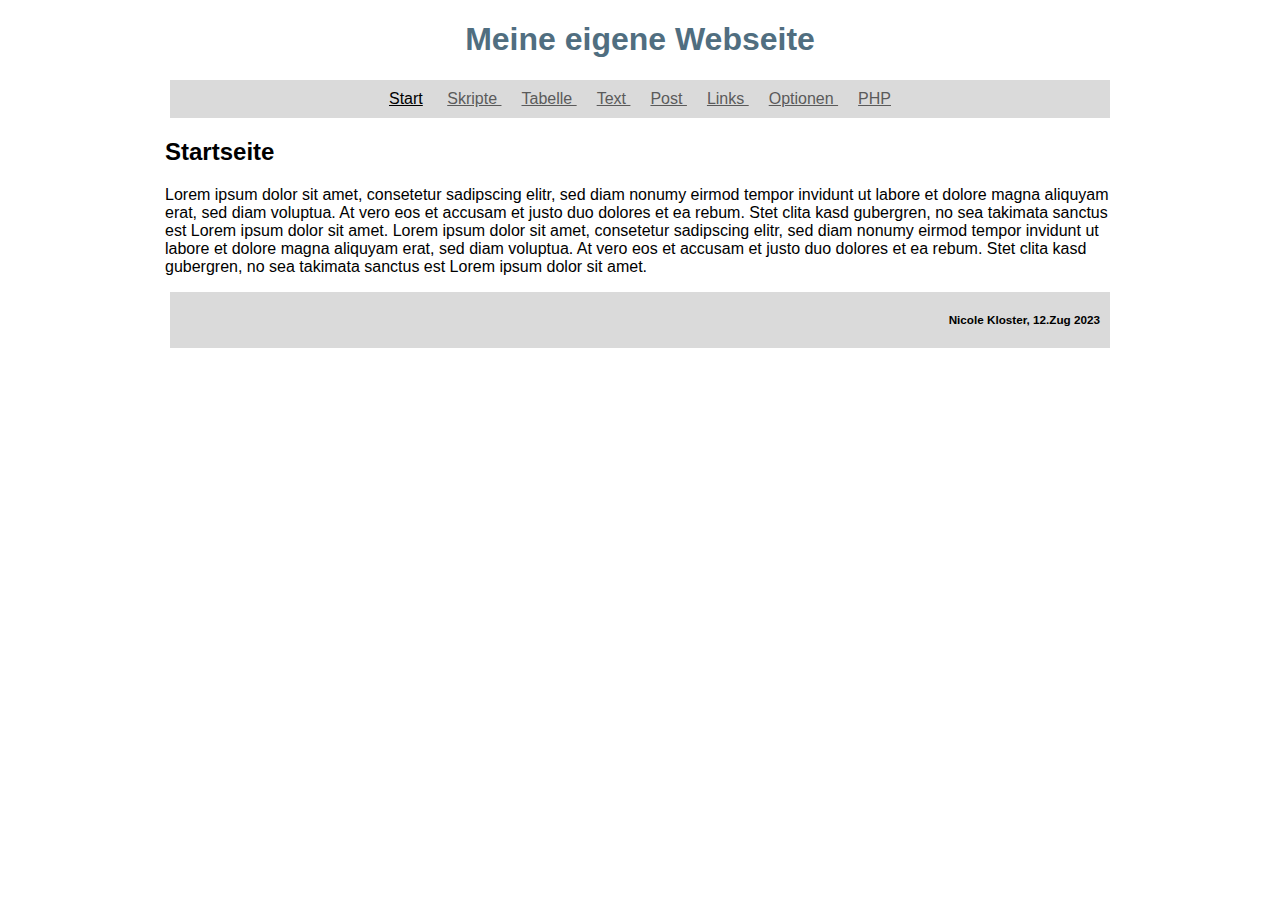
<file: index.html>
<!DOCTYPE html>
<html lang="de" class="all">
  <head>
    <meta charset="utf-8">
    <meta name="viewport" content="width=device-width, initial-scale=1.0">
    <title>start</title>
    <link rel="stylesheet" href="style.css"/>
  </head>
  <body>
    <header>
        <h1 id="header">Meine eigene Webseite</h1>
        <nav id="menu">
            <a class="active" href="index.html"> Start</a>
            <a class="disabled" href="skripte.html"> Skripte </a>
            <a class="disabled" href="tabelle.html"> Tabelle </a>
            <a class="disabled" href="text.html"> Text </a>
            <a class="disabled" href="post.html"> Post </a>
            <a class="disabled" href="links.html"> Links </a>
            <a class="disabled" href="optionen.html"> Optionen </a>
            <a class="disabled" href="neu.php"> PHP </a>
        </nav>
    </header>
    <main id="content">
        <h2>Startseite</h2>
        <p>Lorem ipsum dolor sit amet, consetetur sadipscing elitr, sed diam nonumy eirmod tempor invidunt ut labore et dolore magna aliquyam erat, sed diam voluptua. At vero eos et accusam et justo duo dolores et ea rebum. Stet clita kasd gubergren, no sea takimata sanctus est Lorem ipsum dolor sit amet. Lorem ipsum dolor sit amet, consetetur sadipscing elitr, sed diam nonumy eirmod tempor invidunt ut labore et dolore magna aliquyam erat, sed diam voluptua. At vero eos et accusam et justo duo dolores et ea rebum. Stet clita kasd gubergren, no sea takimata sanctus est Lorem ipsum dolor sit amet.</p>
    </main>
    <footer id="footer">
        <h3>Nicole Kloster, 12.Zug 2023</h3>
    </footer>
  </body>
</html>
</file>
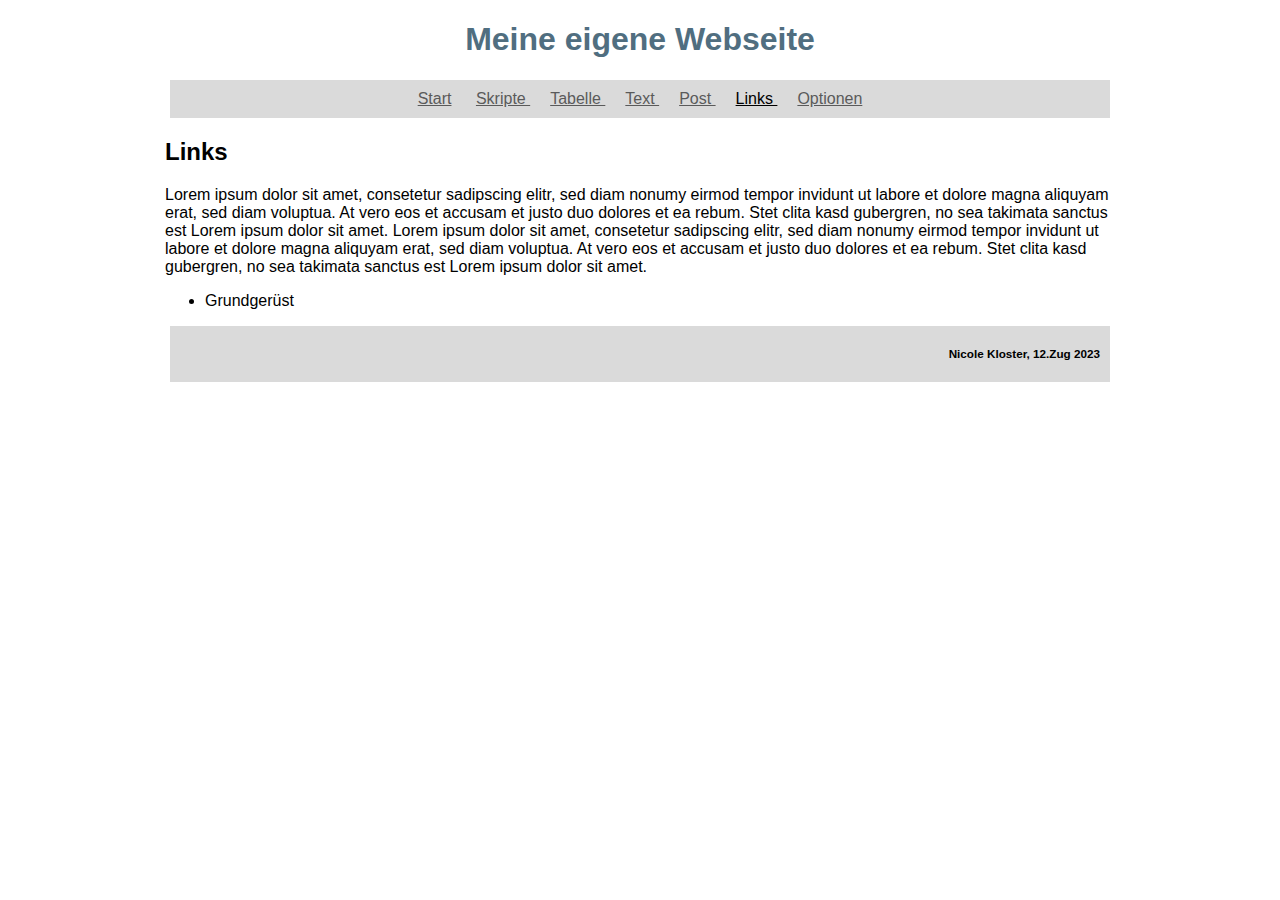
<file: links.html>
<!DOCTYPE html>
<html lang="de">
  <head>
    <meta charset="utf-8">
    <meta name="viewport" content="width=device-width, initial-scale=1.0">
    <title>Links</title>
    <link rel="stylesheet" href="style.css"/>
</head>
<body>
  <header>
      <h1 id="header">Meine eigene Webseite</h1>
      <nav id="menu">
          <a class="disabled" href="index.html"> Start</a>
          <a class="disabled" href="skripte.html"> Skripte </a>
          <a class="disabled" href="tabelle.html"> Tabelle </a>
          <a class="disabled" href="text.html"> Text </a>
          <a class="disabled" href="post.html"> Post </a>
          <a class="active" href="links.html"> Links </a>
          <a class="disabled" href="optionen.html"> Optionen </a>
      </nav>
  </header>
    <main id="content">
        <h2>Links</h2>
        <p>Lorem ipsum dolor sit amet, consetetur sadipscing elitr, sed diam nonumy eirmod tempor invidunt ut labore et dolore magna aliquyam erat, sed diam voluptua. At vero eos et accusam et justo duo dolores et ea rebum. Stet clita kasd gubergren, no sea takimata sanctus est Lorem ipsum dolor sit amet. Lorem ipsum dolor sit amet, consetetur sadipscing elitr, sed diam nonumy eirmod tempor invidunt ut labore et dolore magna aliquyam erat, sed diam voluptua. At vero eos et accusam et justo duo dolores et ea rebum. Stet clita kasd gubergren, no sea takimata sanctus est Lorem ipsum dolor sit amet.</p>
        <ul>
          <li a href="https://wiki.selfhtml.org/wiki/HTML/Tutorials/Grundgerüst">Grundgerüst</li>
        </ul>
    </main>
    <footer id="footer">
        <h3>Nicole Kloster, 12.Zug 2023</h3>
    </footer>
  </body>
</html>
</file>
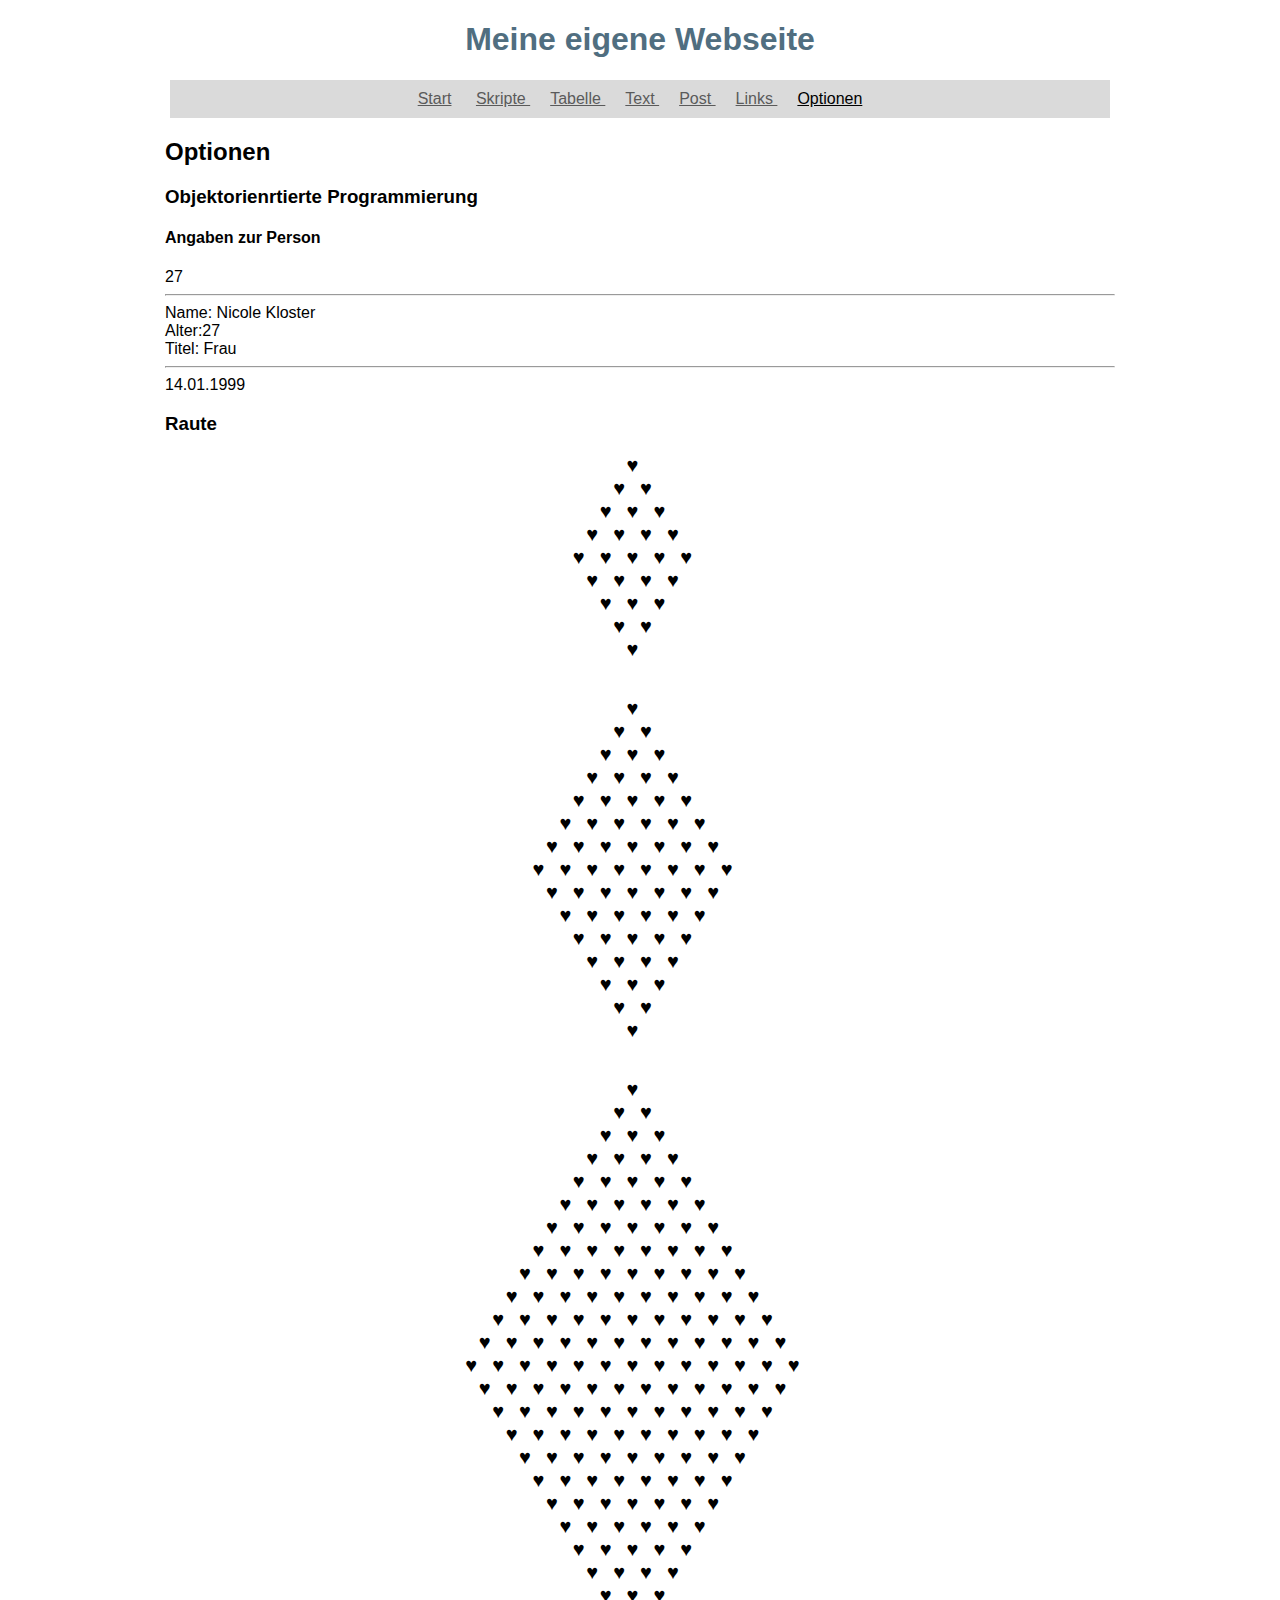
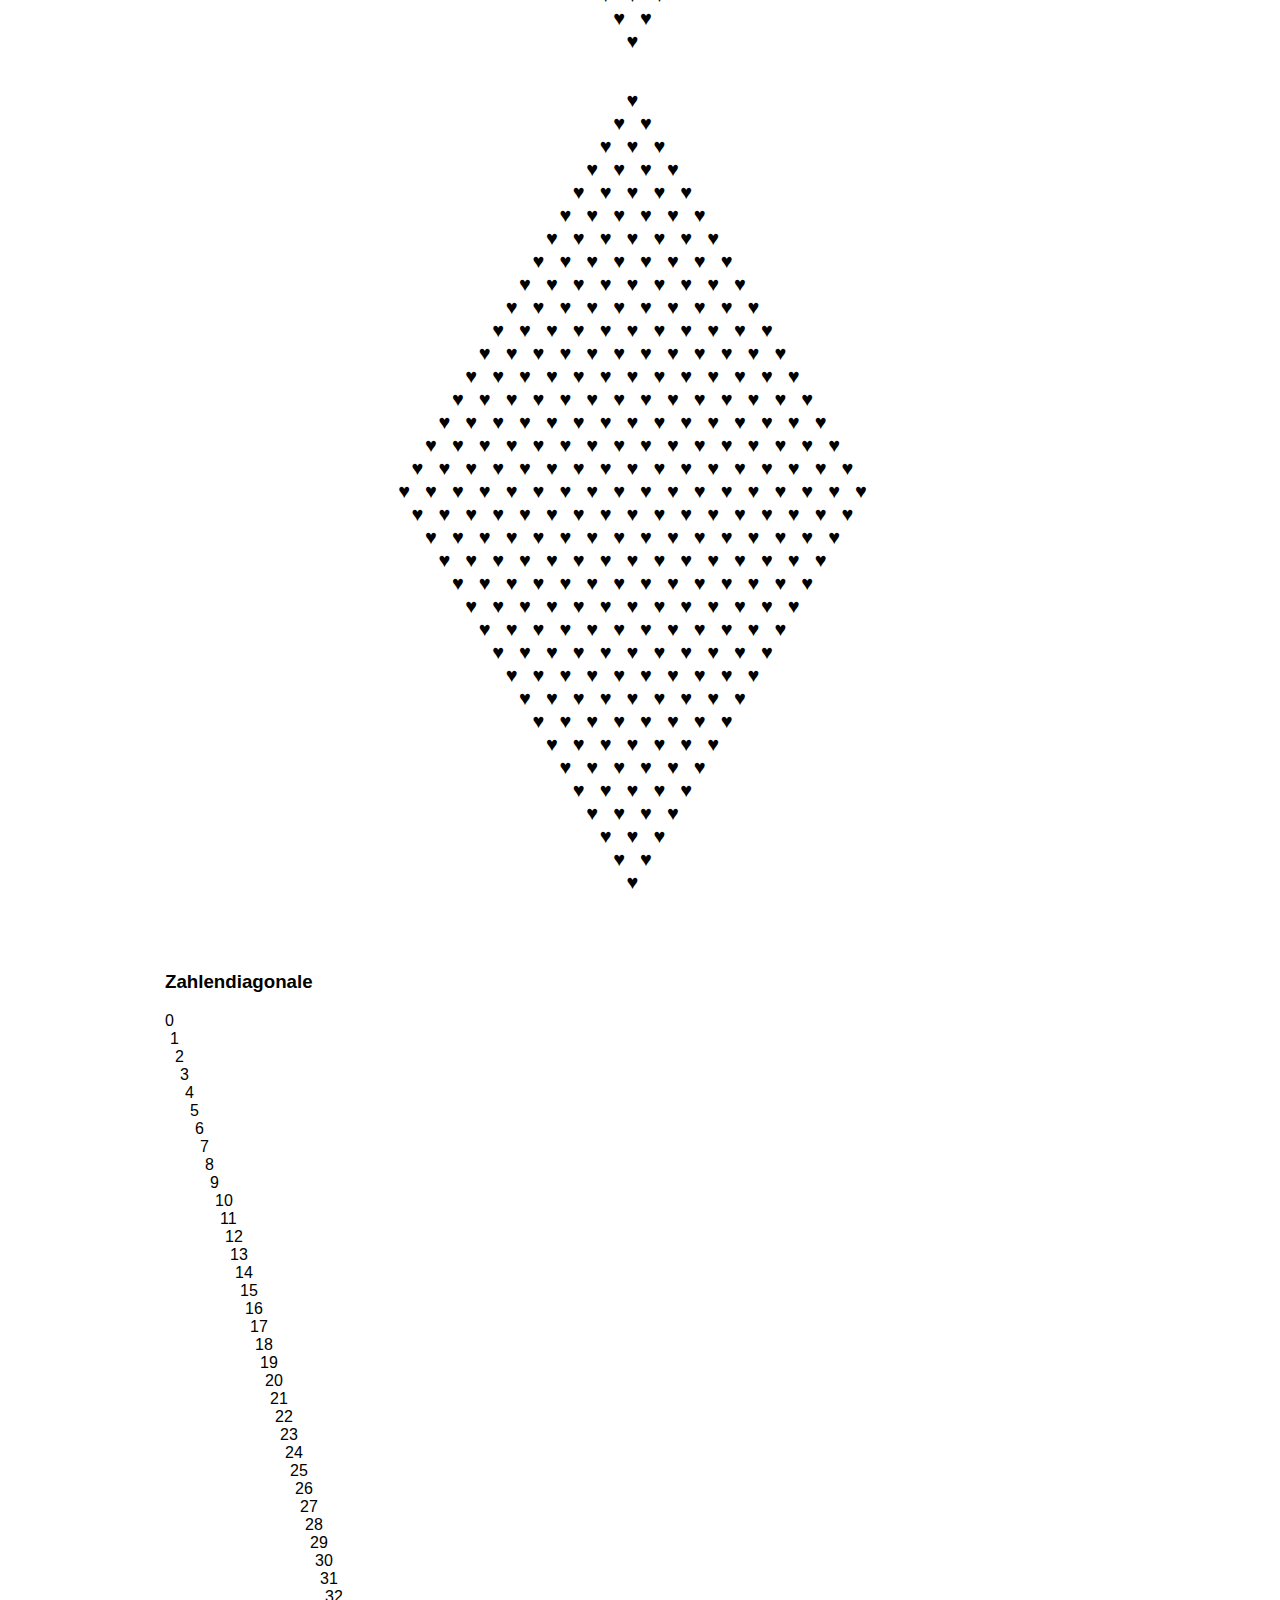
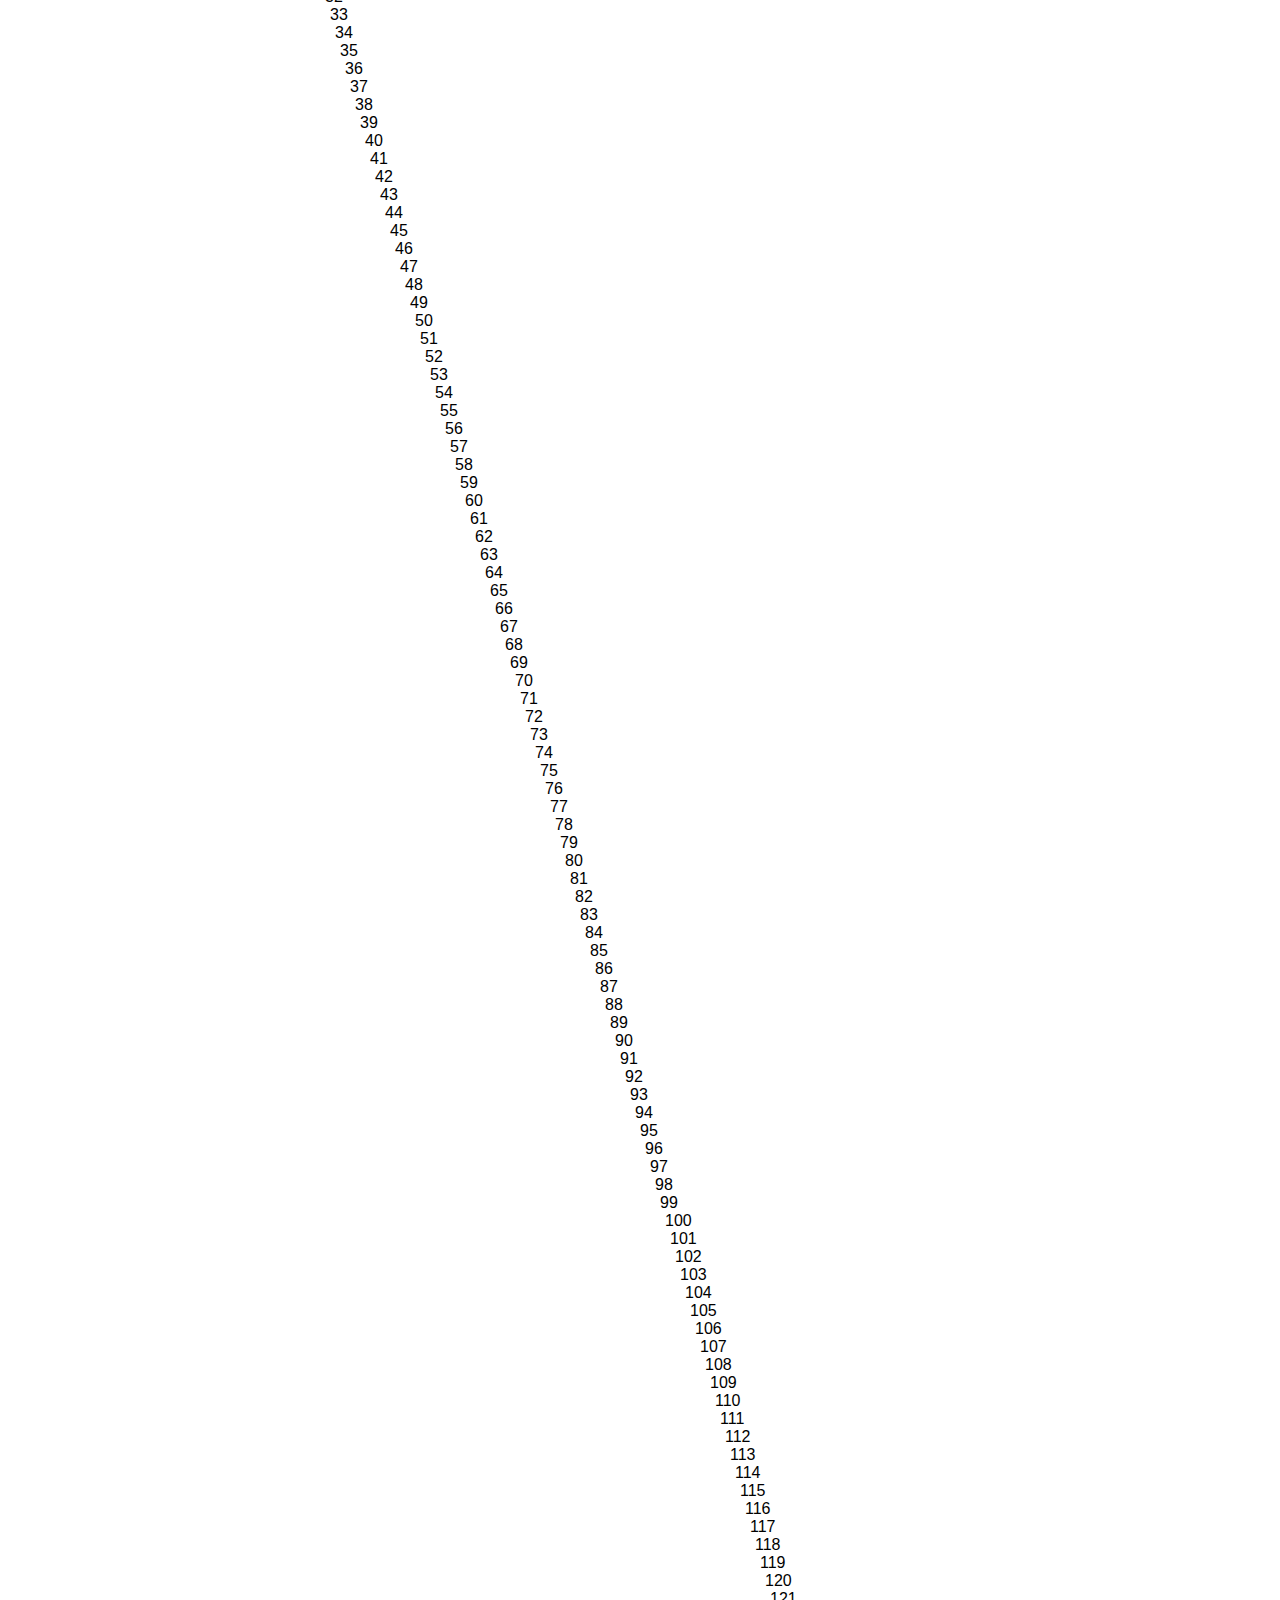
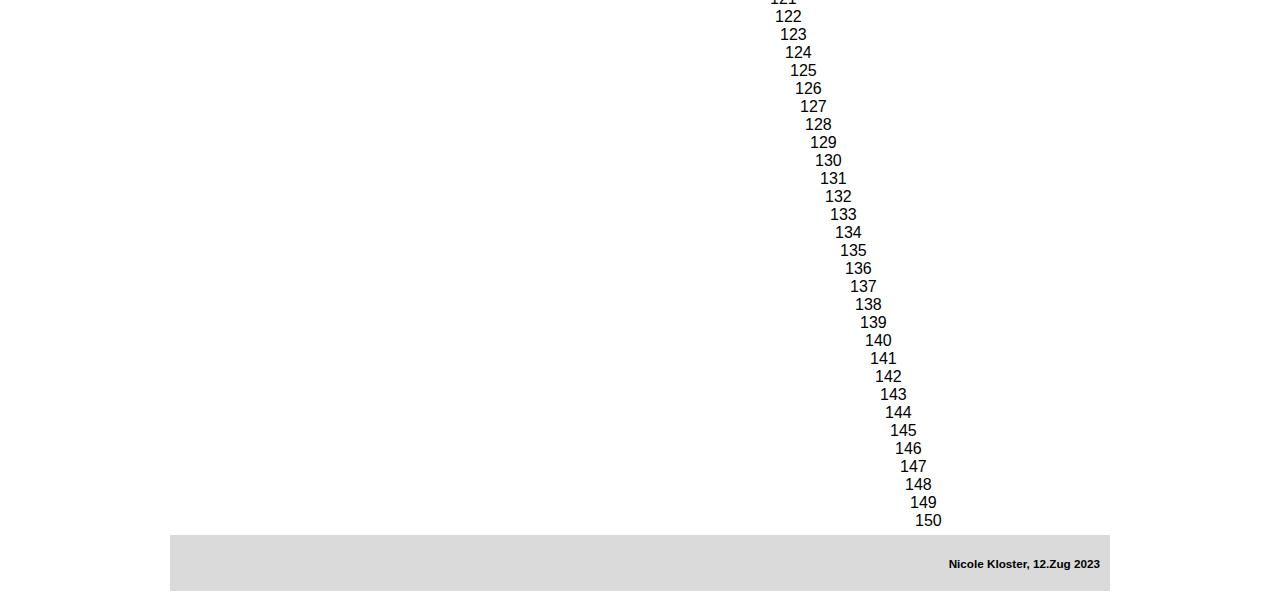
<file: optionen.html>
<!DOCTYPE html>
<html lang="de">
  <head>
    <meta charset="utf-8">
    <meta name="viewport" content="width=device-width, initial-scale=1.0">
    <title>Optionen</title>
    <link rel="stylesheet" href="style.css"/>
</head>
<body>
  <header>
      <h1 id="header">Meine eigene Webseite</h1>
      <nav id="menu">
          <a class="disabled" href="index.html"> Start</a>
          <a class="disabled" href="skripte.html"> Skripte </a>
          <a class="disabled" href="tabelle.html"> Tabelle </a>
          <a class="disabled" href="text.html"> Text </a>
          <a class="disabled" href="post.html"> Post </a>
          <a class="disabled" href="links.html"> Links </a>
          <a class="active" href="optionen.html"> Optionen </a>
      </nav>
  </header>
    <main id="content">
        <h2>Optionen</h2>


    <h3>Objektorienrtierte Programmierung</h3>  
    <h4>Angaben zur Person</h4>
      <p id="OUTPUT"></p>

    

    <h3>Raute</h3>

      <script>

      const person= {
        firstName: "James",
        lastName: "Bond",

        title: "007",

        now: new Date(),
        yearOfBirth: 1900,

        zeit: function(val){
          if(val < 10) val= '0' + val;
          return val;
        },

        sayHello: function(){
          return "My Name is " + this.lastName;
        },

        fullName: function(){
          return this.firstName + " " + this.lastName;
        },

        age: function(){
          return(this.now.getFullYear() - this.yearOfBirth);
        },

        bio: function(){
          return ("Name: " + this.fullName() + "<br>Alter:" + this.age() + "<br>Titel: " + this.title);
        }
      };


      const me= Object.create(person);

      me.firstName = "Nicole";
      me.lastName = "Kloster";
      me.title = "Frau";
      me.yearOfBirth = 1999;

      me['monthOfBirth'] = 1;
      me['dayOfBirth'] = 14;
  
      me.birthday = function(){
        return me.zeit(me.dayOfBirth) + "." + me.zeit(me.monthOfBirth) + "." + me.zeit(me.yearOfBirth);
      }

   



      console.log(person.yearOfBirth);

      document.getElementById("OUTPUT").innerHTML=person.sayHello();
      document.getElementById("OUTPUT").innerHTML=person.fullName();
      document.getElementById("OUTPUT").innerHTML=person.age();
      document.getElementById("OUTPUT").innerHTML+= "<hr>" + person.bio();



      document.getElementById("OUTPUT").innerHTML=me.sayHello();
      document.getElementById("OUTPUT").innerHTML=me.fullName();
      document.getElementById("OUTPUT").innerHTML=me.age();
      document.getElementById("OUTPUT").innerHTML+= "<hr>" + me.bio();
      document.getElementById("OUTPUT").innerHTML+= "<hr>" + me.birthday();



    function raute( count, sign){

      document.write("<div style= 'text-align:center; font-size: 20px; letter-spacing: 15px;'>");
     
     // count= 17;
      A2= count/2;
      //sign= "☻";

      for(i=0; i<count; i++){

        if(A2>i){w= i+1;}
        else    {w= w-1;}

        for(j=1; j<=w; j++){
          document.write(sign );
        }
        document.write("<br>");
        
      }

      document.write("</div> <br> <br>");

    } //function raute()

    raute(9, '♥');
    raute(15, '♥');
    raute(25, '♥');
    raute(36, '♥');






      </script>

<h3>Zahlendiagonale</h3>

<script>

for(i=0; i<=150; i++){
  ml= i+20;
  ml= i*5;

  document.write("<div style= 'margin-left: "+ ml + "px;'>" + i + "</div>");
}
</script>
    </main>
    <footer id="footer">
        <h3>Nicole Kloster, 12.Zug 2023</h3>
    </footer>
  </body>
</html>
</file>
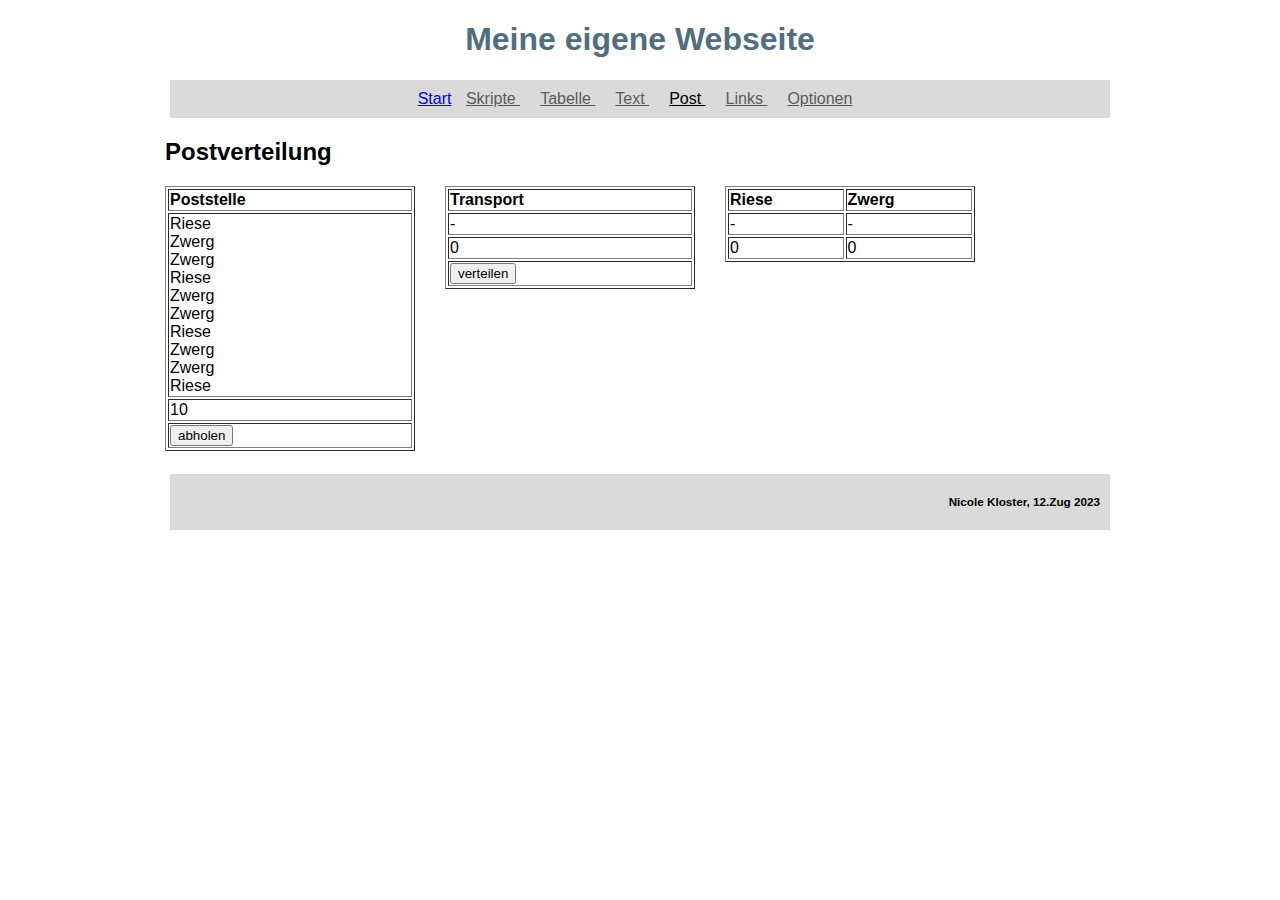
<file: post.html>
<!DOCTYPE html>
<html lang="de" class="all">
  <head>
    <meta charset="utf-8">
    <meta name="viewport" content="width=device-width, initial-scale=1.0">
    <title>start</title>
    <link rel="stylesheet" href="style.css"/>
  </head>
  <body>
    <header>
        <h1 id="header">Meine eigene Webseite</h1>
        <nav id="menu">
            <a class="diaabled" href="index.html"> Start</a>
            <a class="disabled" href="skripte.html"> Skripte </a>
            <a class="disabled" href="tabelle.html"> Tabelle </a>
            <a class="disabled" href="text.html"> Text </a>
            <a class="active" href="post.html"> Post </a>
            <a class="disabled" href="links.html"> Links </a>
            <a class="disabled" href="optionen.html"> Optionen </a>
        </nav>
    </header>
    <main id="content">
        <h2>Postverteilung</h2>
      <table class="post" border='1'>
          <tr>
            <td>Poststelle</td>
          </tr>
          <tr>
            <td id="p">-</td>
          </tr>
          <tr>
            <td id="s">0</td>
          </tr>
          <tr>
            <td><button onclick="abholen();">abholen</button></td>
          </tr>
      </table>
      <table class="post" border='1'>
          <tr>
            <td>Transport</td>
          </tr>
          <tr>
            <td id="t">-</td>
          </tr>
          <tr>
            <td id="ts">0</td>
          </tr>
          <tr>
            <td><button onclick="verteilen();">verteilen</button></td>
          </tr>
      </table>
      <table class="post" border='1'>
        <tr>
          <td id="N0">Riese</td><td id="N1">Zwerg</td>
        </tr>
        <tr>
          <td id="AL0">-</td><td id="AL1">-</td>
        </tr>
        <tr>
          <td id="SO">0</td><td id="S1">0</td>
        </tr>
    </table>
      
      <br style="clear:left;">
      <br>


     

    <script>

      AL= new Array("Riese", "Zwerg");
      Stapel = new Array(AL[0], AL[1], AL[1], AL[0], AL[1], AL[1], AL[0], AL[1], AL[1], AL[0],);

      L=Stapel.length;

      document.getElementById("N0").innerHTML=AL[0];
      document.getElementById("N1").innerHTML=AL[1];


      document.getElementById("p").innerHTML="";

      for(i=0; i<L; i++){
        document.getElementById("p").innerHTML+=(Stapel[i]+"<br>");
      }

      document.getElementById("s").innerHTML=L;




      
    function abholen(){

      if(document.getElementById("s").innerHTML != 0){

      document.getElementById("t").innerHTML="";

      for(i=0; i<L; i++){
        document.getElementById("t").innerHTML+=(Stapel[i]+"<br>");
      }

      document.getElementById("ts").innerHTML=L;

      document.getElementById("p").innerHTML="-";
      document.getElementById("s").innerHTML=0;
     }
    }

    
    function verteilen(){

      if(document.getElementById("t").innerHTML != '-');{ 

      document.getElementById("t").innerHTML="-";
      document.getElementById("ts").innerHTML=0;

      document.getElementById("AL0").innerHTML="";
      document.getElementById("AL1").innerHTML="";

      SO = 0; S1=0;

      for(i=0; i<L; i++){
        if(Stapel[i]==AL[0]){
        document.getElementById("AL0").innerHTML+=Stapel[i]+"<br>";
        SO += 1;
        }
        else{
        document.getElementById("AL1").innerHTML+=Stapel[i]+"<br>";
        S1 += 1;
        }
      }
      
      document.getElementById("SO").innerHTML=SO;
      document.getElementById("S1").innerHTML=S1;
    }                    
    }
    

    </script>

    </main>
    <footer id="footer">
        <h3>Nicole Kloster, 12.Zug 2023</h3>
    </footer>
  </body>
</html>
</file>
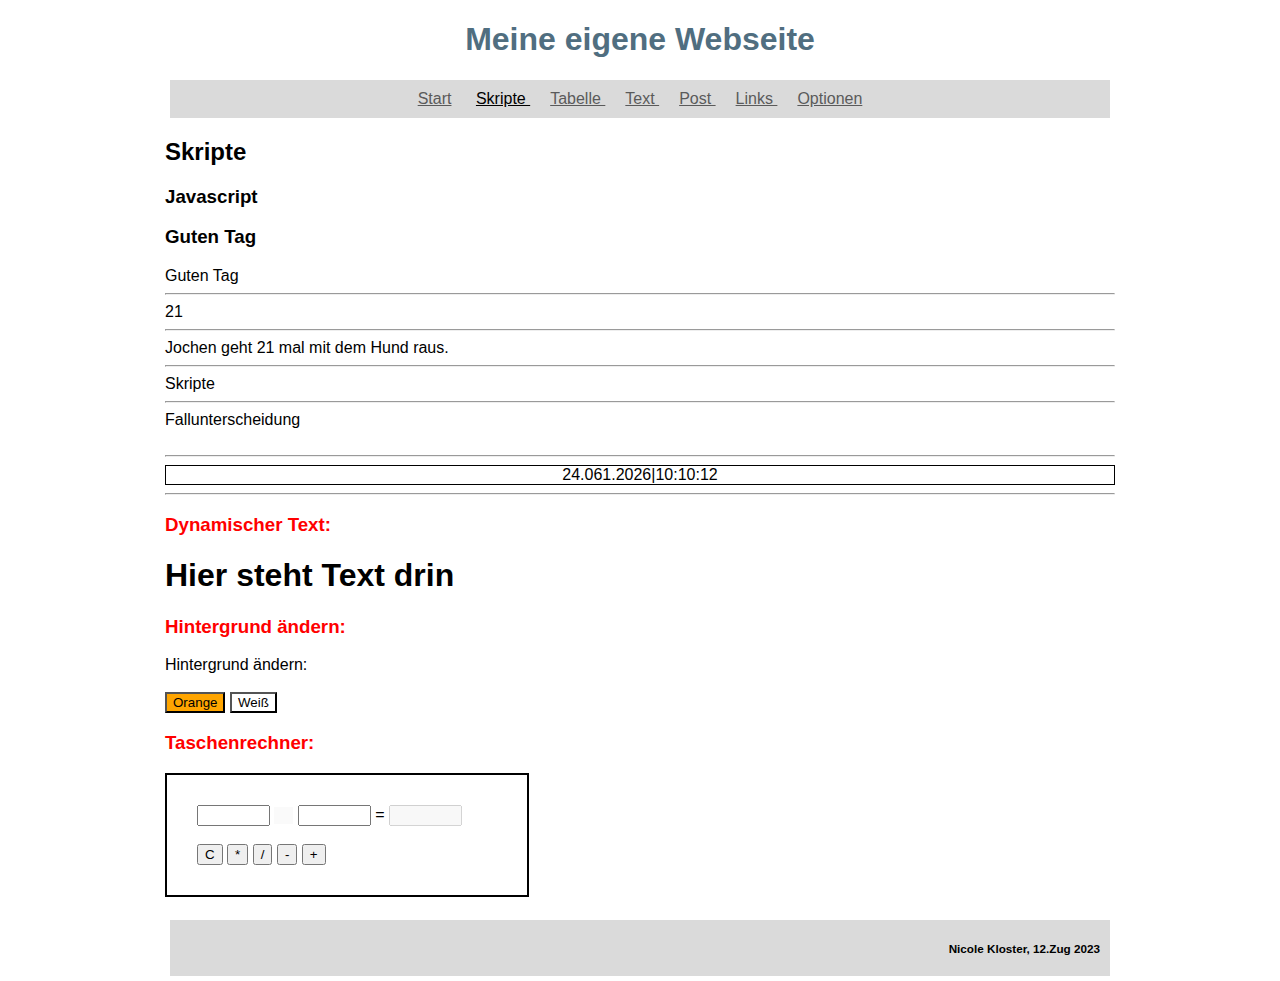
<file: skripte.html>
<!DOCTYPE html>
<html lang="de">
  <head>
    <meta charset="utf-8">
    <meta name="viewport" content="width=device-width, initial-scale=1.0">
    <title>Skripte</title>
    <link rel="stylesheet" href="style.css"/>
</head>
<body>
  <header>
      <h1 id="header">Meine eigene Webseite</h1>
      <nav id="menu">
          <a class="disabled" href="index.html"> Start</a>
          <a class="active" href="skripte.html"> Skripte </a>
          <a class="disabled" href="tabelle.html"> Tabelle </a>
          <a class="disabled" href="text.html"> Text </a>
          <a class="disabled" href="post.html"> Post </a>
          <a class="disabled" href="links.html"> Links </a>
          <a class="disabled" href="optionen.html"> Optionen </a>
      </nav>
  </header>
    <main id="content">
        <h2>Skripte</h2>
        <h3>Javascript</h3>

        <script>
          document.write("<h3>Guten Tag</h3>");
          document.write("Guten Tag");

          document.write("<hr></hr>");

          x=17;
          y=4;
          z= x+y;
          document.write(z);

          document.write("<hr></hr>");

          t1= "Jochen geht";
          t2= "mal mit dem Hund raus."

          Leer= " ";
          document.write(t1 + Leer + z + Leer + t2);

          document.write("<hr></hr>");
          
          document.write(document.title);
          document.write("<hr></hr>");

          document.write("Fallunterscheidung<br><br>");
          Regen = false;
          if(Regen){
            alert("Schirm mitnehmen");
          }
          else{
            alert("T-Shirtwetter");
          }

          document.write("<hr></hr>");

      

          function zeit(x){
            if(x < 10){
            x= "0" + x;
            } 

            return x;
          } 


          
          jetzt = new Date();

          var Tag= zeit(jetzt.getDate());
          var Monat= zeit(jetzt.getMonth()) +1;
          var Jahr= zeit(jetzt.getFullYear());

          var Stunde= zeit(jetzt.getHours());
          var Minute= zeit(jetzt.getMinutes());
          var Sekunde=zeit(jetzt.getSeconds());
  

          document.write("<div style='border: 1px solid black; text-align: center;'>");
          document.write(Tag + "." + Monat + "." + Jahr + "|" + Stunde + ":" + Minute + ":" + Sekunde);

          document.write("</div>");
          document.write("<hr>");
  




        </script>

      <h3 style= color:red;>Dynamischer Text:</h3>

        <h1 
        onmouseover="x=innerHTML; this.innerHTML='neuer Text'"
        onmouseout="this.innerHTML=x"
        >Hier steht Text drin</h1>

      <h3 style= color:red;>Hintergrund ändern:</h3> 

        <div>Hintergrund ändern:</div>
        
        <br>

        <button style='background-color: orange'
        onclick="document.body.style.background='#FFCC88'"
        >Orange</button>
        <button style='background-color: white'
        onclick="document.body.style.background='white'"
        >Weiß</button>




      <h3 style= color:red;>Taschenrechner:</h3>

        <form style="border: 2px solid black; width: 300px; padding: 30px;">
    
                  
          <input id="in1" type="text" size="6" value="">
          <input id="f" type="text" size="" value="" disabled style="border:none; width:15px;">
          <input id="in2" type="text" size="6" value="">
          =
          <input id="out" type="text" size="6" value="" disabled>

          <br>
          <br>

          <input id="clear" type="reset" value="C">
          <input id="multi" type="button" value="*" onclick="this.form.f.value=this.value;this.form.out.value=this.form.in1.value * this.form.in2.value;">
          <input id="div" type="button" value="/" onclick="this.form.f.value=this.value;this.form.out.value=this.form.in1.value / this.form.in2.value;">
          <input id="sub" type="button" value="-" onclick="this.form.f.value=this.value;this.form.out.value=this.form.in1.value - this.form.in2.value;">
          <input id="add" type="button" value="+" onclick="this.form.f.value=this.value;this.form.out.value=Number(this.form.in1.value) + Number(this.form.in2.value);">

        </form>

        <br>

        
    </main>
    <footer id="footer">
        <h3>Nicole Kloster, 12.Zug 2023</h3>
    </footer>
  </body>
</html>
</file>
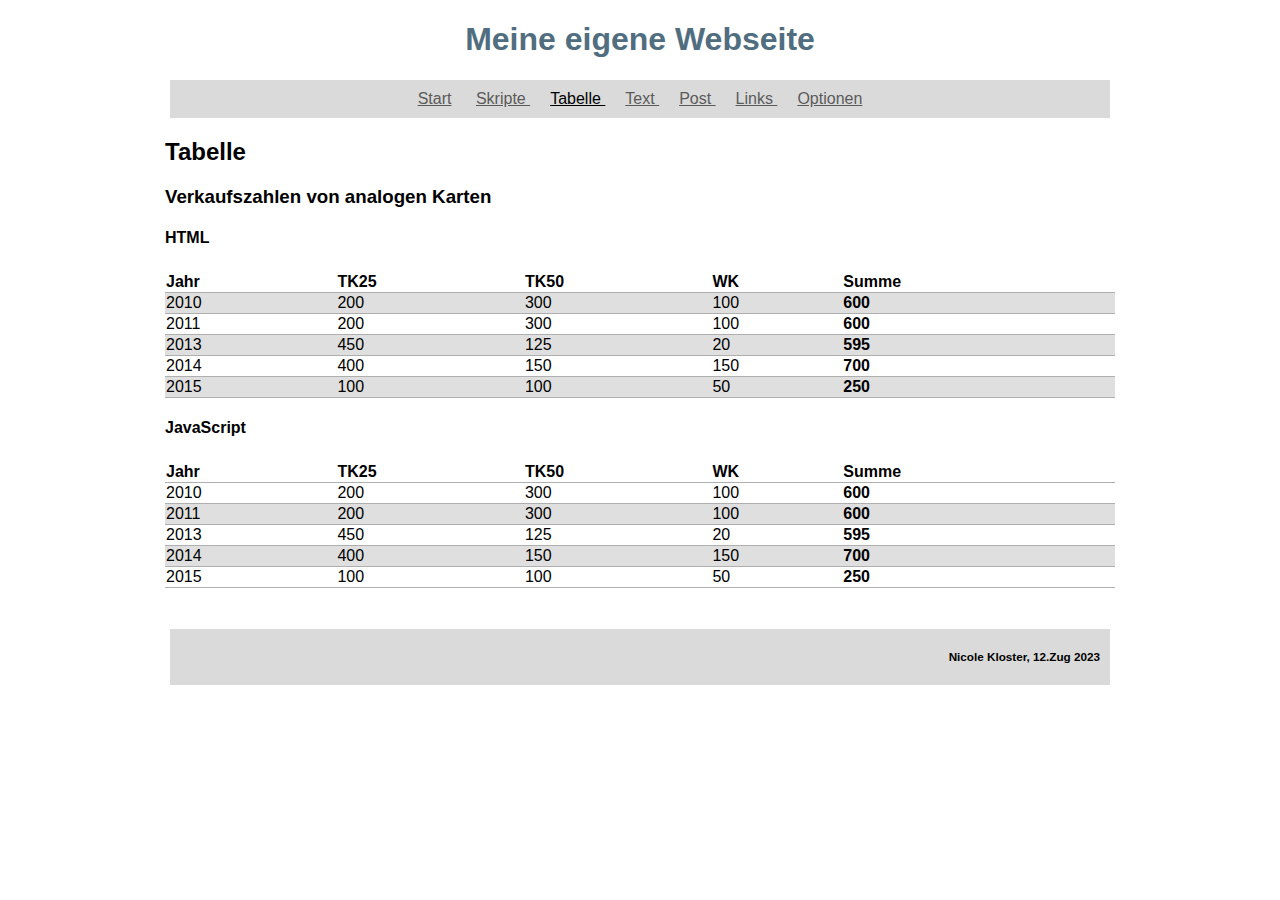
<file: tabelle.html>
<!DOCTYPE html>
<html lang="de">
  <head>
    <meta charset="utf-8">
    <meta name="viewport" content="width=device-width, initial-scale=1.0">
    <title>Tabelle</title>
    <link rel="stylesheet" href="style.css"/>
</head>
<body>
  <header>
      <h1 id="header">Meine eigene Webseite</h1>
      <nav id="menu">
          <a class="disabled" href="index.html"> Start</a>
          <a class="disabled" href="skripte.html"> Skripte </a>
          <a class="active" href="tabelle.html"> Tabelle </a>
          <a class="disabled" href="text.html"> Text </a>
          <a class="disabled" href="post.html"> Post </a>
          <a class="disabled" href="links.html"> Links </a>
          <a class="disabled" href="optionen.html"> Optionen </a>
      </nav>
  </header>
    <main id="content">
        <h2>Tabelle</h2>
        <h3>Verkaufszahlen von analogen Karten</h3>

        <h4>HTML</h4>

        <table class="tab">
          <tr>
            <td>Jahr</td><td>TK25</td><td>TK50</td><td>WK</td><td>Summe</td>
          </tr>
          <tr>
            <td>2010</td><td>200</td><td>300</td><td>100</td><td>600</td>
          </tr>
          <tr>
            <td>2011</td><td>200</td><td>300</td><td>100</td><td>600</td>
          </tr>
          <tr>
            <td>2013</td><td>450</td><td>125</td><td>20</td><td>595</td>
          </tr>
          <tr>
            <td>2014</td><td>400</td><td>150</td><td>150</td><td>700</td>
          </tr>
          <tr>
            <td>2015</td><td>100</td><td>100</td><td>50</td><td>250</td>
          </tr>
      </table>

      <h4>JavaScript</h4>
      
      <script>

        head= new Array("Jahr","TK25","TK50","WK","Summe");
        //Länge
        L= head.length;


        tab = new Array();
        tab [0] = new Array(2010, 200, 300, 100, 0);
        tab [1] = new Array(2011, 200, 300, 100, 0);
        tab [2] = new Array(2013, 450, 125, 20, 0);
        tab [3] = new Array(2014, 400, 150, 150, 0);
        tab [4] = new Array(2015, 100, 100, 50, 0);

        //Höhe
        H= tab.length;
       

        document.write("<table class='tab'>");
        document.write("<tr>");





        for(i=0; i<L; i++){
          document.write("<td>" + head[i] + "</td>")
        }
    
        document.write("<tr>");

        for(i=0; i<H; i++){
          
          document.write("<tr>");
            for(j=0; j<L; j++){
              if((j>0) && (j < (L-1))){
                tab[i][L-1] += tab[i][j];
              }
              document.write("<td>" + tab[i][j] + "</td>");
              }
          document.write("</tr>");
        }
          
        document.write("</table>");


        
      </script>

      <br style="clear:left;">
      <br>

    </main>
    <footer id="footer">
        <h3>Nicole Kloster, 12.Zug 2023</h3>
    </footer>
  </body>
</html>
</file>
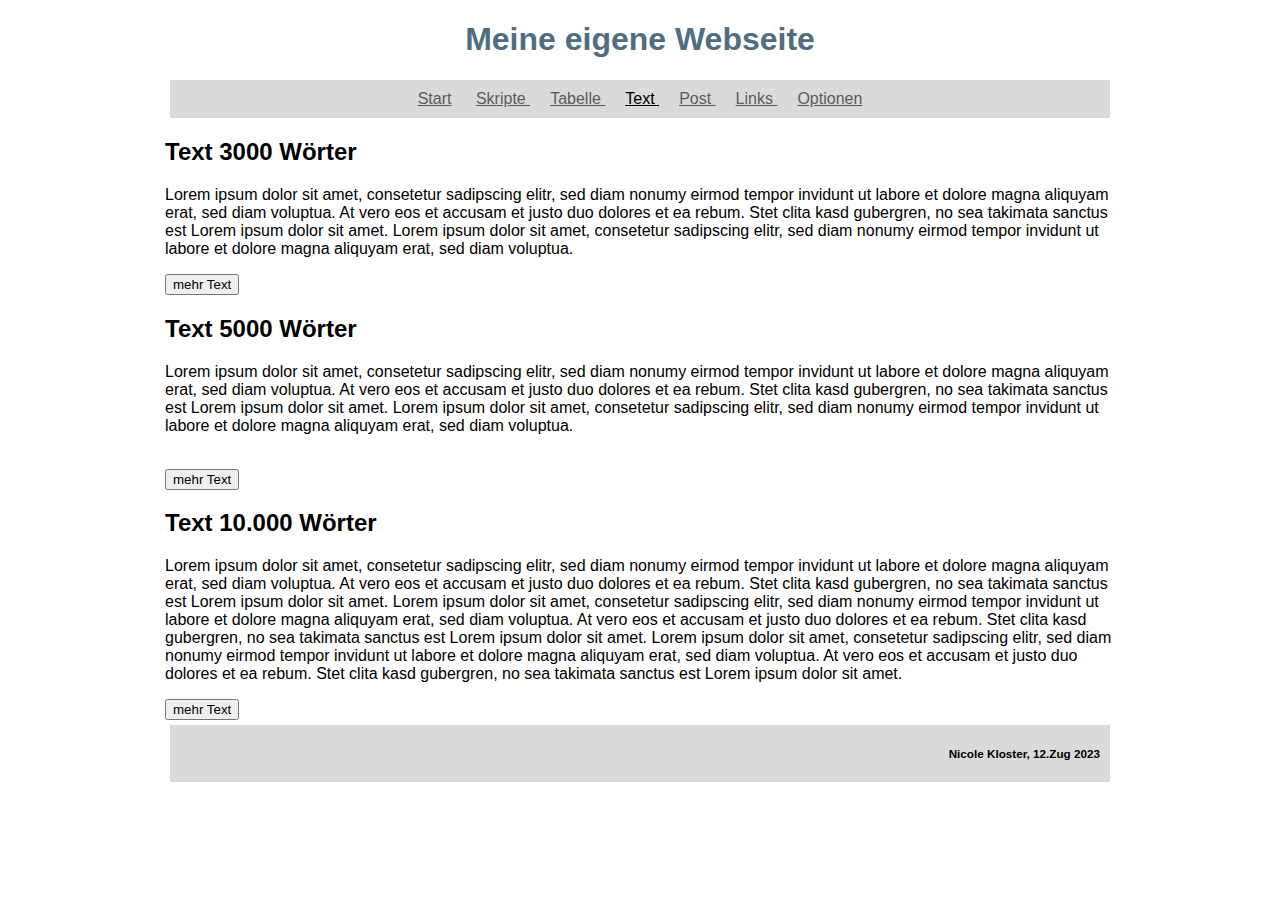
<file: text.html>
<!DOCTYPE html>
<html lang="de">
  <head>
    <meta charset="utf-8">
    <meta name="viewport" content="width=device-width, initial-scale=1.0">
    <title>Text</title>
    <link rel="stylesheet" href="style.css"/>
</head>
<body>
  <header>
      <h1 id="header">Meine eigene Webseite</h1>
      <nav id="menu">
          <a class="disabled" href="index.html"> Start</a>
          <a class="disabled" href="skripte.html"> Skripte </a>
          <a class="disabled" href="tabelle.html"> Tabelle </a>
          <a class="active" href="text.html"> Text </a>
          <a class="disabled" href="post.html"> Post </a>
          <a class="disabled" href="links.html"> Links </a>
          <a class="disabled" href="optionen.html"> Optionen </a>
      </nav>
  </header>
    <main id="content">

    <script>

    w_but = "mehr Text";
    z_but = "weniger Text";


    function in_out(ID, but){    
      var obj=document.getElementById(ID);

      if(obj.style.display =='none') {
        obj.style.display ='inline';
        but.innerHTML = z_but;
      }
      else{
      obj.style.display='none';
      but.innerHTML = w_but;
      }
    } 
 
    </script>


        <h2>Text 3000 Wörter</h2>
        <p>Lorem ipsum dolor sit amet, consetetur sadipscing elitr, sed diam nonumy eirmod tempor invidunt ut labore et dolore magna aliquyam erat, sed diam voluptua. At vero eos et accusam et justo duo dolores et ea rebum. Stet clita kasd gubergren, no sea takimata sanctus est Lorem ipsum dolor sit amet. Lorem ipsum dolor sit amet, consetetur sadipscing elitr, sed diam nonumy eirmod tempor invidunt ut labore et dolore magna aliquyam erat, sed diam voluptua. 
        

        <div id="3000" style="display:none;">At vero eos et accusam et justo duo dolores et ea rebum. Stet clita kasd gubergren, no sea takimata sanctus est Lorem ipsum dolor sit amet. Lorem ipsum dolor sit amet, consetetur sadipscing elitr, sed diam nonumy eirmod tempor invidunt ut labore et dolore magna aliquyam erat, sed diam voluptua. At vero eos et accusam et justo duo dolores et ea rebum. Stet clita kasd gubergren, no sea takimata sanctus est Lorem ipsum dolor sit amet.   

        Duis autem vel eum iriure dolor in hendrerit in vulputate velit esse molestie consequat, vel illum dolore eu feugiat nulla facilisis at vero eros et accumsan et iusto odio dignissim qui blandit praesent luptatum zzril delenit augue duis dolore te feugait nulla facilisi. Lorem ipsum dolor sit amet, consectetuer adipiscing elit, sed diam nonummy nibh euismod tincidunt ut laoreet dolore magna aliquam erat volutpat.   
          
        Ut wisi enim ad minim veniam, quis nostrud exerci tation ullamcorper suscipit lobortis nisl ut aliquip ex ea commodo consequat. Duis autem vel eum iriure dolor in hendrerit in vulputate velit esse molestie consequat, vel illum dolore eu feugiat nulla facilisis at vero eros et accumsan et iusto odio dignissim qui blandit praesent luptatum zzril delenit augue duis dolore te feugait nulla facilisi.   
          
        Nam liber tempor cum soluta nobis eleifend option congue nihil imperdiet doming id quod mazim placerat facer possim assum. Lorem ipsum dolor sit amet, consectetuer adipiscing elit, sed diam nonummy nibh euismod tincidunt ut laoreet dolore magna aliquam erat volutpat. Ut wisi enim ad minim veniam, quis nostrud exerci tation ullamcorper suscipit lobortis nisl ut aliquip ex ea commodo consequat.   
          
        Duis autem vel eum iriure dolor in hendrerit in vulputate velit esse molestie consequat, vel illum dolore eu feugiat nulla facilisis.   
          
        At vero eos et accusam et justo duo dolores et ea rebum. Stet clita kasd gubergren, no sea takimata sanctus est Lorem ipsum dolor sit amet. Lorem ipsum dolor sit amet, consetetur sadipscing elitr, sed diam nonumy eirmod tempor invidunt ut labore et dolore magna aliquyam erat, sed diam voluptua. At vero eos et accusam et justo duo dolores et ea rebum. Stet clita kasd gubergren, no sea takimata sanctus est Lorem ipsum dolor sit amet. Lorem ipsum dolor sit amet, consetetur sadipscing elitr, At accusam aliquyam diam diam dolore dolores duo eirmod eos erat, et nonumy sed tempor et et invidunt justo labore Stet clita ea et gubergren, kasd magna no rebum. sanctus sea sed takimata ut vero voluptua. est Lorem ipsum dolor sit amet. Lorem ipsum dolor sit amet, consetetur sadipscing elitr, sed diam nonumy eirmod tempor invidunt ut labore et dolore magna aliquyam erat.   
          
        Consetetur sadipscing elitr, sed diam nonumy eirmod tempor invidunt ut labore et dolore magna aliquyam erat, sed diam voluptua. At vero eos et accusam et justo duo dolores et ea rebum. Stet clita kasd gubergren, no sea takimata sanctus est Lorem ipsum dolor sit amet. Lorem ipsum dolor sit amet, consetetur sadipscing elitr, sed diam nonumy eirmod tempor invidunt ut labore et dolore magna aliquyam erat, sed diam voluptua. At vero eos et accusam et justo duo dolores et ea rebum. Stet clita kasd gubergren, no sea takimata sanctus est Lorem ipsum dolor sit amet. Lorem ipsum dolor sit amet, consetetur sadipscing elitr, sed diam nonumy eirmod tempor invidunt ut labore et dolore magna aliquyam erat, sed diam voluptua. At vero eos et accusam et justo duo dolores et ea rebum. Stet clita kasd gubergren, no sea takimata sanctus.   
          
        Lorem ipsum dolor sit amet, consetetur sadipscing elitr, sed diam nonumy eirmod tempor invidunt ut labore et dolore magna aliquyam erat, sed diam voluptua. At vero eos et accusam et justo duo dolores et ea rebum. Stet clita kasd gubergren, no sea takimata sanctus est Lorem ipsum dolor sit amet. Lorem ipsum dolor sit amet, consetetur sadipscing elitr, sed diam nonumy eirmod tempor invidunt ut labore et dolore magna aliquyam erat, sed diam voluptua. At vero eos et accusam et justo duo dolores et ea rebum. Stet clita kasd gubergren, no sea takimata sanctus est Lorem ipsum dolor sit amet. Lorem ipsum dolor sit amet, consetetur sadipscing elitr, sed diam nonumy eirmod tempor invidunt ut labore et dolore magna aliquyam erat, sed diam voluptua. At vero eos et accusam et justo duo dolores et ea rebum. Stet clita kasd gubergren, no sea takimata sanctus est Lorem ipsum dolor sit amet.   
          
        Duis autem vel eum iriure dolor in hendrerit in vulputate velit esse molestie consequat, vel illum dolore eu feugiat nulla facilisis at vero eros et accumsan et iusto odio dignissim qui blandit praesent luptatum zzril delenit augue duis dolore te feugait nulla facilisi. Lorem ipsum dolor sit amet, consectetuer adipiscing elit, sed diam nonummy nibh euismod tincidunt ut laoreet dolore magna aliquam erat volutpat.   
          
        Ut wisi enim ad minim veniam, quis nostrud exerci tation ullamcorper suscipit lobortis nisl ut aliquip ex ea commodo consequat. Duis autem vel eum iriure dolor in hendrerit in vulputate velit esse molestie consequat, vel illum dolore eu feugiat nulla facilisis at vero eros et accumsan et iusto odio dignissim qui blandit praesent luptatum zzril delenit augue duis dolore te feugait nulla facilisi.   
          
        Nam liber tempor cum soluta nobis eleifend option congue nihil imperdiet doming id quod mazim placerat facer possim assum. Lorem ipsum dolor sit amet, consectetuer adipiscing elit, sed diam nonummy nibh euismod tincidunt ut laoreet dolore magna aliquam erat volutpat. Ut wisi enim ad minim veniam, quis nostrud exerci tation ullamcorper suscipit lobortis nisl ut aliquip ex ea commodo consequat.   
          
        Duis autem vel eum iriure dolor in hendrerit in vulputate velit esse molestie consequat, vel illum dolore eu feugiat nulla facilisis.   
          
        At vero eos et accusam et justo duo dolores et ea rebum. Stet clita kasd gubergren, no sea takimata sanctus est Lorem ipsum dolor sit amet. Lorem ipsum dolor sit amet, consetetur sadipscing elitr, sed diam nonumy eirmod tempor invidunt ut labore et dolore magna aliquyam erat, sed diam voluptua. At vero eos et accusam et justo duo dolores et ea rebum. Stet clita kasd gubergren, no sea takimata sanctus est Lorem ipsum dolor sit amet. Lorem ipsum dolor sit amet, consetetur sadipscing elitr, At accusam aliquyam diam diam dolore dolores duo eirmod eos erat, et nonumy sed tempor et et invidunt justo labore Stet clita ea et gubergren, kasd magna no rebum. sanctus sea sed takimata ut vero voluptua. est Lorem ipsum dolor sit amet. Lorem ipsum dolor sit amet, consetetur sadipscing elitr, sed diam nonumy eirmod tempor invidunt ut labore et dolore magna aliquyam erat.   
          
        Consetetur sadipscing elitr, sed diam nonumy eirmod tempor invidunt ut labore et dolore magna aliquyam erat, sed diam voluptua. At vero eos et accusam et justo duo dolores et ea rebum. Stet clita kasd gubergren, no sea takimata sanctus est Lorem ipsum dolor sit amet. Lorem ipsum dolor sit amet, consetetur sadipscing elitr, sed diam nonumy eirmod tempor invidunt ut labore et dolore magna aliquyam erat, sed diam voluptua. At vero eos et accusam et justo duo dolores et ea rebum. Stet clita kasd gubergren, no sea takimata sanctus est Lorem ipsum dolor sit amet. Lorem ipsum dolor sit amet, consetetur sadipscing elitr, sed diam nonumy eirmod tempor invidunt ut labore et dolore magna aliquyam erat, sed diam voluptua. At vero eos et accusam et justo duo dolores et ea rebum. Stet clita kasd gubergren, no sea takimata sanctus.   
          
        Lorem ipsum dolor sit amet, consetetur sadipscing elitr, sed diam nonumy eirmod tempor invidunt ut labore et dolore magna aliquyam erat, sed diam voluptua. At vero eos et accusam et justo duo dolores et ea rebum. Stet clita kasd gubergren, no sea takimata sanctus est Lorem ipsum dolor sit amet. Lorem ipsum dolor sit amet, consetetur sadipscing elitr, sed diam nonumy eirmod tempor invidunt ut labore et dolore magna aliquyam erat, sed diam voluptua. At vero eos et accusam et justo duo dolores et ea rebum. Stet clita kasd gubergren, no sea takimata sanctus est Lorem ipsum dolor sit amet. Lorem ipsum dolor sit amet, consetetur sadipscing elitr, sed diam nonumy eirmod tempor invidunt ut labore et dolore magna aliquyam erat, sed diam voluptua. At vero eos et accusam et justo duo dolores et ea rebum. Stet clita kasd gubergren, no sea takimata sanctus est Lorem ipsum dolor sit amet.   
          
        Duis autem vel eum iriure dolor in hendrerit in vulputate velit esse molestie consequat, vel illum dolore eu feugiat nulla facilisis at vero eros et accumsan et iusto odio dignissim qui blandit praesent luptatum zzril delenit augue duis dolore te feugait nulla facilisi. Lorem ipsum dolor sit amet, consectetuer adipiscing elit, sed diam nonummy nibh euismod tincidunt ut laoreet dolore magna aliquam erat volutpat.   
          
        Ut wisi enim ad minim veniam, quis nostrud exerci tation ullamcorper suscipit lobortis nisl ut aliquip ex ea commodo consequat. Duis autem vel eum iriure dolor in hendrerit in vulputate velit esse molestie consequat, vel illum dolore eu feugiat nulla facilisis at vero eros et accumsan et iusto odio dignissim qui blandit praesent luptatum zzril delenit augue duis dolore te feugait nulla facilisi.   
          
        Nam liber tempor cum soluta nobis eleifend option congue nihil imperdiet doming id quod mazim placerat facer possim assum. Lorem ipsum dolor sit amet, consectetuer adipiscing elit, sed diam nonummy nibh euismod tincidunt ut laoreet dolore magna aliquam erat volutpat. Ut wisi enim ad minim veniam, quis nostrud exerci tation ullamcorper suscipit lobortis nisl ut aliquip ex ea commodo consequat.   
          
        Duis autem vel eum iriure dolor in hendrerit in vulputate velit esse molestie consequat, vel illum dolore eu feugiat nulla facilisis.   
          
        At vero eos et accusam et justo duo dolores et ea rebum. Stet clita kasd gubergren, no sea takimata sanctus est Lorem ipsum dolor sit amet. Lorem ipsum dolor sit amet, consetetur sadipscing elitr, sed diam nonumy eirmod tempor invidunt ut labore et dolore magna aliquyam erat, sed diam voluptua. At vero eos et accusam et justo duo dolores et ea rebum. Stet clita kasd gubergren, no sea takimata sanctus est Lorem ipsum dolor sit amet. Lorem ipsum dolor sit amet, consetetur sadipscing elitr, At accusam aliquyam diam diam dolore dolores duo eirmod eos erat, et nonumy sed tempor et et invidunt justo labore Stet clita ea et gubergren, kasd magna no rebum. sanctus sea sed takimata ut vero voluptua. est Lorem ipsum dolor sit amet. Lorem ipsum dolor sit amet, consetetur sadipscing elitr, sed diam nonumy eirmod tempor invidunt ut labore et dolore magna aliquyam erat.   
          
        Consetetur sadipscing elitr, sed diam nonumy eirmod tempor invidunt ut labore et dolore magna aliquyam erat, sed diam voluptua. At vero eos et accusam et justo duo dolores et ea rebum. Stet clita kasd gubergren, no sea takimata sanctus est Lorem ipsum dolor sit amet. Lorem ipsum dolor sit amet, consetetur sadipscing elitr, sed diam nonumy eirmod tempor invidunt ut labore et dolore magna aliquyam erat, sed diam voluptua. At vero eos et accusam et justo duo dolores et ea rebum. Stet clita kasd gubergren, no sea takimata sanctus est Lorem ipsum dolor sit amet. Lorem ipsum dolor sit amet, consetetur sadipscing elitr, sed diam nonumy eirmod tempor invidunt ut labore et dolore magna aliquyam erat, sed diam voluptua. At vero eos et accusam et justo duo dolores et ea rebum. Stet clita kasd gubergren, no sea takimata sanctus.   
          
        Lorem ipsum dolor sit amet, consetetur sadipscing elitr, sed diam nonumy eirmod tempor invidunt ut labore et dolore magna aliquyam erat, sed diam voluptua. At vero eos et accusam et justo duo dolores et ea rebum. Stet clita kasd gubergren, no sea takimata sanctus est Lorem ipsum dolor sit amet. Lorem ipsum dolor sit amet, consetetur sadipscing elitr, sed diam nonumy eirmod tempor invidunt ut labore et dolore magna aliquyam erat, sed diam voluptua. At vero eos et accusam et justo duo dolores et ea rebum. Stet clita kasd gubergren, no sea takimata sanctus est Lorem ipsum dolor sit amet. Lorem ipsum dolor sit amet, consetetur sadipscing elitr, sed diam nonumy eirmod tempor invidunt ut labore et dolore magna aliquyam erat, sed diam voluptua. At vero eos et accusam et justo duo dolores et ea rebum. Stet clita kasd gubergren, no sea takimata sanctus est Lorem ipsum dolor sit amet.   
          
        Duis autem vel eum iriure dolor in hendrerit in vulputate velit esse molestie consequat, vel illum dolore eu feugiat nulla facilisis at vero eros et accumsan et iusto odio dignissim qui blandit praesent luptatum zzril delenit augue duis dolore te feugait nulla facilisi. Lorem ipsum dolor sit amet, consectetuer adipiscing elit, sed diam nonummy nibh euismod tincidunt ut laoreet dolore magna aliquam erat volutpat.   
          
        Ut wisi enim ad minim veniam, quis nostrud exerci tation ullamcorper suscipit lobortis nisl ut aliquip ex ea commodo consequat. Duis autem vel eum iriure dolor in hendrerit in vulputate velit esse molestie consequat, vel illum dolore eu feugiat nulla facilisis at vero eros et accumsan et iusto odio dignissim qui blandit praesent luptatum zzril delenit augue duis dolore te feugait nulla facilisi.   
          
        Nam liber tempor cum soluta nobis eleifend option congue nihil imperdiet doming id quod mazim placerat facer possim assum. Lorem ipsum dolor sit amet, consectetuer adipiscing elit, sed diam nonummy nibh euismod tincidunt ut laoreet dolore magna aliquam erat volutpat. Ut wisi enim ad minim veniam, quis nostrud exerci tation ullamcorper suscipit lobortis nisl ut aliquip ex ea commodo consequat.   
          
        Duis autem vel eum iriure dolor in hendrerit in vulputate velit esse molestie consequat, vel illum dolore eu feugiat nulla facilisis.   
          
        At vero eos et accusam et justo duo dolores et ea rebum. Stet clita kasd gubergren, no sea takimata sanctus est Lorem ipsum dolor sit amet. Lorem ipsum dolor sit amet, consetetur sadipscing elitr, sed diam nonumy eirmod tempor invidunt ut labore et dolore magna aliquyam erat, sed diam voluptua. At vero eos et accusam et justo duo dolores et ea rebum. Stet clita kasd gubergren, no sea takimata sanctus est Lorem ipsum dolor sit amet. Lorem ipsum dolor sit amet, consetetur sadipscing elitr, At accusam aliquyam diam diam dolore dolores duo eirmod eos erat, et nonumy sed tempor et et invidunt justo labore Stet clita ea et gubergren, kasd magna no rebum. sanctus sea sed takimata ut vero voluptua. est Lorem ipsum dolor sit amet. Lorem ipsum dolor sit amet, consetetur sadipscing elitr, sed diam nonumy eirmod tempor invidunt ut labore et dolore magna aliquyam erat.   
          
        Consetetur sadipscing elitr, sed diam nonumy eirmod tempor invidunt ut labore et dolore magna aliquyam erat, sed diam voluptua. At vero eos et accusam et justo duo dolores et ea rebum. Stet clita kasd gubergren, no sea takimata sanctus est Lorem ipsum dolor sit amet. Lorem ipsum dolor sit amet, consetetur sadipscing elitr, sed diam nonumy eirmod tempor invidunt ut labore et dolore magna aliquyam erat, sed diam voluptua. At vero eos et accusam et justo duo dolores et ea rebum. Stet clita kasd gubergren, no sea takimata sanctus est Lorem ipsum dolor sit amet. Lorem ipsum dolor sit amet, consetetur sadipscing elitr, sed diam nonumy eirmod tempor invidunt ut labore et dolore magna aliquyam erat, sed diam voluptua. At vero eos et accusam et justo duo dolores et ea rebum. Stet clita kasd gubergren, no sea takimata sanctus.   
          
        Lorem ipsum dolor sit amet, consetetur sadipscing elitr, sed diam nonumy eirmod tempor invidunt ut labore et dolore magna aliquyam erat, sed diam voluptua. At vero eos et accusam et justo duo dolores et ea rebum. Stet clita kasd gubergren, no sea takimata sanctus est Lorem ipsum dolor sit amet. Lorem ipsum dolor sit amet, consetetur sadipscing elitr, sed diam nonumy eirmod tempor invidunt ut labore et dolore magna aliquyam erat, sed diam voluptua. At vero eos et accusam et justo duo dolores et ea rebum. Stet clita kasd gubergren, no sea takimata sanctus est Lorem ipsum dolor sit amet. Lorem ipsum dolor sit amet, consetetur sadipscing elitr, sed diam nonumy eirmod tempor invidunt ut labore et dolore magna aliquyam erat, sed diam voluptua. At vero eos et accusam et justo duo dolores et ea rebum. Stet clita kasd gubergren, no sea takimata sanctus est Lorem ipsum dolor sit amet.   
          
        Duis autem vel eum iriure dolor in hendrerit in vulputate velit esse molestie consequat, vel illum dolore eu feugiat nulla facilisis at vero eros et accumsan et iusto odio dignissim qui blandit praesent luptatum zzril delenit augue duis dolore te feugait nulla facilisi. Lorem ipsum dolor sit amet, consectetuer adipiscing elit, sed diam nonummy nibh euismod tincidunt ut laoreet dolore magna aliquam erat volutpat.   
          
        Ut wisi enim ad minim veniam, quis nostrud exerci tation ullamcorper suscipit lobortis nisl ut aliquip ex ea commodo consequat. Duis autem vel eum iriure dolor in hendrerit in vulputate velit esse molestie consequat, vel illum dolore eu feugiat nulla facilisis at vero eros et accumsan et iusto odio dignissim qui blandit praesent luptatum zzril delenit augue duis dolore te feugait nulla facilisi.   
          
        Nam liber tempor cum soluta nobis eleifend option congue nihil imperdiet doming id quod mazim placerat facer possim assum. Lorem ipsum dolor sit amet, consectetuer adipiscing elit, sed diam nonummy nibh euismod tincidunt ut laoreet dolore magna aliquam erat volutpat. Ut wisi enim ad minim veniam, quis nostrud exerci tation ullamcorper suscipit lobortis nisl ut aliquip ex ea commodo consequat.   
          
        Duis autem vel eum iriure dolor in hendrerit in vulputate velit esse molestie consequat, vel illum dolore eu feugiat nulla facilisis.  </p>
        </div>


        <button onclick="in_out('3000', this);">
          <script> document.write(w_but);</script>
        </button>
       

        <h2>Text 5000 Wörter</h2>
        <p>Lorem ipsum dolor sit amet, consetetur sadipscing elitr, sed diam nonumy eirmod tempor invidunt ut labore et dolore magna aliquyam erat, sed diam voluptua. At vero eos et accusam et justo duo dolores et ea rebum. Stet clita kasd gubergren, no sea takimata sanctus est Lorem ipsum dolor sit amet. Lorem ipsum dolor sit amet, consetetur sadipscing elitr, sed diam nonumy eirmod tempor invidunt ut labore et dolore magna aliquyam erat, sed diam voluptua. 
        
        <div id="5000" style="display:none;">
          At vero eos et accusam et justo duo dolores et ea rebum. Stet clita kasd gubergren, no sea takimata sanctus est Lorem ipsum dolor sit amet. Lorem ipsum dolor sit amet, consetetur sadipscing elitr, sed diam nonumy eirmod tempor invidunt ut labore et dolore magna aliquyam erat, sed diam voluptua. At vero eos et accusam et justo duo dolores et ea rebum. Stet clita kasd gubergren, no sea takimata sanctus est Lorem ipsum dolor sit amet.   

          Duis autem vel eum iriure dolor in hendrerit in vulputate velit esse molestie consequat, vel illum dolore eu feugiat nulla facilisis at vero eros et accumsan et iusto odio dignissim qui blandit praesent luptatum zzril delenit augue duis dolore te feugait nulla facilisi. Lorem ipsum dolor sit amet, consectetuer adipiscing elit, sed diam nonummy nibh euismod tincidunt ut laoreet dolore magna aliquam erat volutpat.   
          
          Ut wisi enim ad minim veniam, quis nostrud exerci tation ullamcorper suscipit lobortis nisl ut aliquip ex ea commodo consequat. Duis autem vel eum iriure dolor in hendrerit in vulputate velit esse molestie consequat, vel illum dolore eu feugiat nulla facilisis at vero eros et accumsan et iusto odio dignissim qui blandit praesent luptatum zzril delenit augue duis dolore te feugait nulla facilisi.   
          
          Nam liber tempor cum soluta nobis eleifend option congue nihil imperdiet doming id quod mazim placerat facer possim assum. Lorem ipsum dolor sit amet, consectetuer adipiscing elit, sed diam nonummy nibh euismod tincidunt ut laoreet dolore magna aliquam erat volutpat. Ut wisi enim ad minim veniam, quis nostrud exerci tation ullamcorper suscipit lobortis nisl ut aliquip ex ea commodo consequat.   
          
          Duis autem vel eum iriure dolor in hendrerit in vulputate velit esse molestie consequat, vel illum dolore eu feugiat nulla facilisis.   
          
          At vero eos et accusam et justo duo dolores et ea rebum. Stet clita kasd gubergren, no sea takimata sanctus est Lorem ipsum dolor sit amet. Lorem ipsum dolor sit amet, consetetur sadipscing elitr, sed diam nonumy eirmod tempor invidunt ut labore et dolore magna aliquyam erat, sed diam voluptua. At vero eos et accusam et justo duo dolores et ea rebum. Stet clita kasd gubergren, no sea takimata sanctus est Lorem ipsum dolor sit amet. Lorem ipsum dolor sit amet, consetetur sadipscing elitr, At accusam aliquyam diam diam dolore dolores duo eirmod eos erat, et nonumy sed tempor et et invidunt justo labore Stet clita ea et gubergren, kasd magna no rebum. sanctus sea sed takimata ut vero voluptua. est Lorem ipsum dolor sit amet. Lorem ipsum dolor sit amet, consetetur sadipscing elitr, sed diam nonumy eirmod tempor invidunt ut labore et dolore magna aliquyam erat.   
          
          Consetetur sadipscing elitr, sed diam nonumy eirmod tempor invidunt ut labore et dolore magna aliquyam erat, sed diam voluptua. At vero eos et accusam et justo duo dolores et ea rebum. Stet clita kasd gubergren, no sea takimata sanctus est Lorem ipsum dolor sit amet. Lorem ipsum dolor sit amet, consetetur sadipscing elitr, sed diam nonumy eirmod tempor invidunt ut labore et dolore magna aliquyam erat, sed diam voluptua. At vero eos et accusam et justo duo dolores et ea rebum. Stet clita kasd gubergren, no sea takimata sanctus est Lorem ipsum dolor sit amet. Lorem ipsum dolor sit amet, consetetur sadipscing elitr, sed diam nonumy eirmod tempor invidunt ut labore et dolore magna aliquyam erat, sed diam voluptua. At vero eos et accusam et justo duo dolores et ea rebum. Stet clita kasd gubergren, no sea takimata sanctus.   
          
          Lorem ipsum dolor sit amet, consetetur sadipscing elitr, sed diam nonumy eirmod tempor invidunt ut labore et dolore magna aliquyam erat, sed diam voluptua. At vero eos et accusam et justo duo dolores et ea rebum. Stet clita kasd gubergren, no sea takimata sanctus est Lorem ipsum dolor sit amet. Lorem ipsum dolor sit amet, consetetur sadipscing elitr, sed diam nonumy eirmod tempor invidunt ut labore et dolore magna aliquyam erat, sed diam voluptua. At vero eos et accusam et justo duo dolores et ea rebum. Stet clita kasd gubergren, no sea takimata sanctus est Lorem ipsum dolor sit amet. Lorem ipsum dolor sit amet, consetetur sadipscing elitr, sed diam nonumy eirmod tempor invidunt ut labore et dolore magna aliquyam erat, sed diam voluptua. At vero eos et accusam et justo duo dolores et ea rebum. Stet clita kasd gubergren, no sea takimata sanctus est Lorem ipsum dolor sit amet.   
          
          Duis autem vel eum iriure dolor in hendrerit in vulputate velit esse molestie consequat, vel illum dolore eu feugiat nulla facilisis at vero eros et accumsan et iusto odio dignissim qui blandit praesent luptatum zzril delenit augue duis dolore te feugait nulla facilisi. Lorem ipsum dolor sit amet, consectetuer adipiscing elit, sed diam nonummy nibh euismod tincidunt ut laoreet dolore magna aliquam erat volutpat.   
          
          Ut wisi enim ad minim veniam, quis nostrud exerci tation ullamcorper suscipit lobortis nisl ut aliquip ex ea commodo consequat. Duis autem vel eum iriure dolor in hendrerit in vulputate velit esse molestie consequat, vel illum dolore eu feugiat nulla facilisis at vero eros et accumsan et iusto odio dignissim qui blandit praesent luptatum zzril delenit augue duis dolore te feugait nulla facilisi.   
          
          Nam liber tempor cum soluta nobis eleifend option congue nihil imperdiet doming id quod mazim placerat facer possim assum. Lorem ipsum dolor sit amet, consectetuer adipiscing elit, sed diam nonummy nibh euismod tincidunt ut laoreet dolore magna aliquam erat volutpat. Ut wisi enim ad minim veniam, quis nostrud exerci tation ullamcorper suscipit lobortis nisl ut aliquip ex ea commodo consequat.   
          
          Duis autem vel eum iriure dolor in hendrerit in vulputate velit esse molestie consequat, vel illum dolore eu feugiat nulla facilisis.   
          
          At vero eos et accusam et justo duo dolores et ea rebum. Stet clita kasd gubergren, no sea takimata sanctus est Lorem ipsum dolor sit amet. Lorem ipsum dolor sit amet, consetetur sadipscing elitr, sed diam nonumy eirmod tempor invidunt ut labore et dolore magna aliquyam erat, sed diam voluptua. At vero eos et accusam et justo duo dolores et ea rebum. Stet clita kasd gubergren, no sea takimata sanctus est Lorem ipsum dolor sit amet. Lorem ipsum dolor sit amet, consetetur sadipscing elitr, At accusam aliquyam diam diam dolore dolores duo eirmod eos erat, et nonumy sed tempor et et invidunt justo labore Stet clita ea et gubergren, kasd magna no rebum. sanctus sea sed takimata ut vero voluptua. est Lorem ipsum dolor sit amet. Lorem ipsum dolor sit amet, consetetur sadipscing elitr, sed diam nonumy eirmod tempor invidunt ut labore et dolore magna aliquyam erat.   
          
          Consetetur sadipscing elitr, sed diam nonumy eirmod tempor invidunt ut labore et dolore magna aliquyam erat, sed diam voluptua. At vero eos et accusam et justo duo dolores et ea rebum. Stet clita kasd gubergren, no sea takimata sanctus est Lorem ipsum dolor sit amet. Lorem ipsum dolor sit amet, consetetur sadipscing elitr, sed diam nonumy eirmod tempor invidunt ut labore et dolore magna aliquyam erat, sed diam voluptua. At vero eos et accusam et justo duo dolores et ea rebum. Stet clita kasd gubergren, no sea takimata sanctus est Lorem ipsum dolor sit amet. Lorem ipsum dolor sit amet, consetetur sadipscing elitr, sed diam nonumy eirmod tempor invidunt ut labore et dolore magna aliquyam erat, sed diam voluptua. At vero eos et accusam et justo duo dolores et ea rebum. Stet clita kasd gubergren, no sea takimata sanctus.   
          
          Lorem ipsum dolor sit amet, consetetur sadipscing elitr, sed diam nonumy eirmod tempor invidunt ut labore et dolore magna aliquyam erat, sed diam voluptua. At vero eos et accusam et justo duo dolores et ea rebum. Stet clita kasd gubergren, no sea takimata sanctus est Lorem ipsum dolor sit amet. Lorem ipsum dolor sit amet, consetetur sadipscing elitr, sed diam nonumy eirmod tempor invidunt ut labore et dolore magna aliquyam erat, sed diam voluptua. At vero eos et accusam et justo duo dolores et ea rebum. Stet clita kasd gubergren, no sea takimata sanctus est Lorem ipsum dolor sit amet. Lorem ipsum dolor sit amet, consetetur sadipscing elitr, sed diam nonumy eirmod tempor invidunt ut labore et dolore magna aliquyam erat, sed diam voluptua. At vero eos et accusam et justo duo dolores et ea rebum. Stet clita kasd gubergren, no sea takimata sanctus est Lorem ipsum dolor sit amet.   
          
          Duis autem vel eum iriure dolor in hendrerit in vulputate velit esse molestie consequat, vel illum dolore eu feugiat nulla facilisis at vero eros et accumsan et iusto odio dignissim qui blandit praesent luptatum zzril delenit augue duis dolore te feugait nulla facilisi. Lorem ipsum dolor sit amet, consectetuer adipiscing elit, sed diam nonummy nibh euismod tincidunt ut laoreet dolore magna aliquam erat volutpat.   
          
          Ut wisi enim ad minim veniam, quis nostrud exerci tation ullamcorper suscipit lobortis nisl ut aliquip ex ea commodo consequat. Duis autem vel eum iriure dolor in hendrerit in vulputate velit esse molestie consequat, vel illum dolore eu feugiat nulla facilisis at vero eros et accumsan et iusto odio dignissim qui blandit praesent luptatum zzril delenit augue duis dolore te feugait nulla facilisi.   
          
          Nam liber tempor cum soluta nobis eleifend option congue nihil imperdiet doming id quod mazim placerat facer possim assum. Lorem ipsum dolor sit amet, consectetuer adipiscing elit, sed diam nonummy nibh euismod tincidunt ut laoreet dolore magna aliquam erat volutpat. Ut wisi enim ad minim veniam, quis nostrud exerci tation ullamcorper suscipit lobortis nisl ut aliquip ex ea commodo consequat.   
          
          Duis autem vel eum iriure dolor in hendrerit in vulputate velit esse molestie consequat, vel illum dolore eu feugiat nulla facilisis.   
          
          At vero eos et accusam et justo duo dolores et ea rebum. Stet clita kasd gubergren, no sea takimata sanctus est Lorem ipsum dolor sit amet. Lorem ipsum dolor sit amet, consetetur sadipscing elitr, sed diam nonumy eirmod tempor invidunt ut labore et dolore magna aliquyam erat, sed diam voluptua. At vero eos et accusam et justo duo dolores et ea rebum. Stet clita kasd gubergren, no sea takimata sanctus est Lorem ipsum dolor sit amet. Lorem ipsum dolor sit amet, consetetur sadipscing elitr, At accusam aliquyam diam diam dolore dolores duo eirmod eos erat, et nonumy sed tempor et et invidunt justo labore Stet clita ea et gubergren, kasd magna no rebum. sanctus sea sed takimata ut vero voluptua. est Lorem ipsum dolor sit amet. Lorem ipsum dolor sit amet, consetetur sadipscing elitr, sed diam nonumy eirmod tempor invidunt ut labore et dolore magna aliquyam erat.   
          
          Consetetur sadipscing elitr, sed diam nonumy eirmod tempor invidunt ut labore et dolore magna aliquyam erat, sed diam voluptua. At vero eos et accusam et justo duo dolores et ea rebum. Stet clita kasd gubergren, no sea takimata sanctus est Lorem ipsum dolor sit amet. Lorem ipsum dolor sit amet, consetetur sadipscing elitr, sed diam nonumy eirmod tempor invidunt ut labore et dolore magna aliquyam erat, sed diam voluptua. At vero eos et accusam et justo duo dolores et ea rebum. Stet clita kasd gubergren, no sea takimata sanctus est Lorem ipsum dolor sit amet. Lorem ipsum dolor sit amet, consetetur sadipscing elitr, sed diam nonumy eirmod tempor invidunt ut labore et dolore magna aliquyam erat, sed diam voluptua. At vero eos et accusam et justo duo dolores et ea rebum. Stet clita kasd gubergren, no sea takimata sanctus.   
          
          Lorem ipsum dolor sit amet, consetetur sadipscing elitr, sed diam nonumy eirmod tempor invidunt ut labore et dolore magna aliquyam erat, sed diam voluptua. At vero eos et accusam et justo duo dolores et ea rebum. Stet clita kasd gubergren, no sea takimata sanctus est Lorem ipsum dolor sit amet. Lorem ipsum dolor sit amet, consetetur sadipscing elitr, sed diam nonumy eirmod tempor invidunt ut labore et dolore magna aliquyam erat, sed diam voluptua. At vero eos et accusam et justo duo dolores et ea rebum. Stet clita kasd gubergren, no sea takimata sanctus est Lorem ipsum dolor sit amet. Lorem ipsum dolor sit amet, consetetur sadipscing elitr, sed diam nonumy eirmod tempor invidunt ut labore et dolore magna aliquyam erat, sed diam voluptua. At vero eos et accusam et justo duo dolores et ea rebum. Stet clita kasd gubergren, no sea takimata sanctus est Lorem ipsum dolor sit amet.   
          
          Duis autem vel eum iriure dolor in hendrerit in vulputate velit esse molestie consequat, vel illum dolore eu feugiat nulla facilisis at vero eros et accumsan et iusto odio dignissim qui blandit praesent luptatum zzril delenit augue duis dolore te feugait nulla facilisi. Lorem ipsum dolor sit amet, consectetuer adipiscing elit, sed diam nonummy nibh euismod tincidunt ut laoreet dolore magna aliquam erat volutpat.   
          
          Ut wisi enim ad minim veniam, quis nostrud exerci tation ullamcorper suscipit lobortis nisl ut aliquip ex ea commodo consequat. Duis autem vel eum iriure dolor in hendrerit in vulputate velit esse molestie consequat, vel illum dolore eu feugiat nulla facilisis at vero eros et accumsan et iusto odio dignissim qui blandit praesent luptatum zzril delenit augue duis dolore te feugait nulla facilisi.   
          
          Nam liber tempor cum soluta nobis eleifend option congue nihil imperdiet doming id quod mazim placerat facer possim assum. Lorem ipsum dolor sit amet, consectetuer adipiscing elit, sed diam nonummy nibh euismod tincidunt ut laoreet dolore magna aliquam erat volutpat. Ut wisi enim ad minim veniam, quis nostrud exerci tation ullamcorper suscipit lobortis nisl ut aliquip ex ea commodo consequat.   
          
          Duis autem vel eum iriure dolor in hendrerit in vulputate velit esse molestie consequat, vel illum dolore eu feugiat nulla facilisis.   
          
          At vero eos et accusam et justo duo dolores et ea rebum. Stet clita kasd gubergren, no sea takimata sanctus est Lorem ipsum dolor sit amet. Lorem ipsum dolor sit amet, consetetur sadipscing elitr, sed diam nonumy eirmod tempor invidunt ut labore et dolore magna aliquyam erat, sed diam voluptua. At vero eos et accusam et justo duo dolores et ea rebum. Stet clita kasd gubergren, no sea takimata sanctus est Lorem ipsum dolor sit amet. Lorem ipsum dolor sit amet, consetetur sadipscing elitr, At accusam aliquyam diam diam dolore dolores duo eirmod eos erat, et nonumy sed tempor et et invidunt justo labore Stet clita ea et gubergren, kasd magna no rebum. sanctus sea sed takimata ut vero voluptua. est Lorem ipsum dolor sit amet. Lorem ipsum dolor sit amet, consetetur sadipscing elitr, sed diam nonumy eirmod tempor invidunt ut labore et dolore magna aliquyam erat.   
          
          Consetetur sadipscing elitr, sed diam nonumy eirmod tempor invidunt ut labore et dolore magna aliquyam erat, sed diam voluptua. At vero eos et accusam et justo duo dolores et ea rebum. Stet clita kasd gubergren, no sea takimata sanctus est Lorem ipsum dolor sit amet. Lorem ipsum dolor sit amet, consetetur sadipscing elitr, sed diam nonumy eirmod tempor invidunt ut labore et dolore magna aliquyam erat, sed diam voluptua. At vero eos et accusam et justo duo dolores et ea rebum. Stet clita kasd gubergren, no sea takimata sanctus est Lorem ipsum dolor sit amet. Lorem ipsum dolor sit amet, consetetur sadipscing elitr, sed diam nonumy eirmod tempor invidunt ut labore et dolore magna aliquyam erat, sed diam voluptua. At vero eos et accusam et justo duo dolores et ea rebum. Stet clita kasd gubergren, no sea takimata sanctus.   
          
          Lorem ipsum dolor sit amet, consetetur sadipscing elitr, sed diam nonumy eirmod tempor invidunt ut labore et dolore magna aliquyam erat, sed diam voluptua. At vero eos et accusam et justo duo dolores et ea rebum. Stet clita kasd gubergren, no sea takimata sanctus est Lorem ipsum dolor sit amet. Lorem ipsum dolor sit amet, consetetur sadipscing elitr, sed diam nonumy eirmod tempor invidunt ut labore et dolore magna aliquyam erat, sed diam voluptua. At vero eos et accusam et justo duo dolores et ea rebum. Stet clita kasd gubergren, no sea takimata sanctus est Lorem ipsum dolor sit amet. Lorem ipsum dolor sit amet, consetetur sadipscing elitr, sed diam nonumy eirmod tempor invidunt ut labore et dolore magna aliquyam erat, sed diam voluptua. At vero eos et accusam et justo duo dolores et ea rebum. Stet clita kasd gubergren, no sea takimata sanctus est Lorem ipsum dolor sit amet.   
          
          Duis autem vel eum iriure dolor in hendrerit in vulputate velit esse molestie consequat, vel illum dolore eu feugiat nulla facilisis at vero eros et accumsan et iusto odio dignissim qui blandit praesent luptatum zzril delenit augue duis dolore te feugait nulla facilisi. Lorem ipsum dolor sit amet, consectetuer adipiscing elit, sed diam nonummy nibh euismod tincidunt ut laoreet dolore magna aliquam erat volutpat.   
          
          Ut wisi enim ad minim veniam, quis nostrud exerci tation ullamcorper suscipit lobortis nisl ut aliquip ex ea commodo consequat. Duis autem vel eum iriure dolor in hendrerit in vulputate velit esse molestie consequat, vel illum dolore eu feugiat nulla facilisis at vero eros et accumsan et iusto odio dignissim qui blandit praesent luptatum zzril delenit augue duis dolore te feugait nulla facilisi.   
          
          Nam liber tempor cum soluta nobis eleifend option congue nihil imperdiet doming id quod mazim placerat facer possim assum. Lorem ipsum dolor sit amet, consectetuer adipiscing elit, sed diam nonummy nibh euismod tincidunt ut laoreet dolore magna aliquam erat volutpat. Ut wisi enim ad minim veniam, quis nostrud exerci tation ullamcorper suscipit lobortis nisl ut aliquip ex ea commodo consequat.   
          
          Duis autem vel eum iriure dolor in hendrerit in vulputate velit esse molestie consequat, vel illum dolore eu feugiat nulla facilisis.   
          
          At vero eos et accusam et justo duo dolores et ea rebum. Stet clita kasd gubergren, no sea takimata sanctus est Lorem ipsum dolor sit amet. Lorem ipsum dolor sit amet, consetetur sadipscing elitr, sed diam nonumy eirmod tempor invidunt ut labore et dolore magna aliquyam erat, sed diam voluptua. At vero eos et accusam et justo duo dolores et ea rebum. Stet clita kasd gubergren, no sea takimata sanctus est Lorem ipsum dolor sit amet. Lorem ipsum dolor sit amet, consetetur sadipscing elitr, At accusam aliquyam diam diam dolore dolores duo eirmod eos erat, et nonumy sed tempor et et invidunt justo labore Stet clita ea et gubergren, kasd magna no rebum. sanctus sea sed takimata ut vero voluptua. est Lorem ipsum dolor sit amet. Lorem ipsum dolor sit amet, consetetur sadipscing elitr, sed diam nonumy eirmod tempor invidunt ut labore et dolore magna aliquyam erat.   
          
          Consetetur sadipscing elitr, sed diam nonumy eirmod tempor invidunt ut labore et dolore magna aliquyam erat, sed diam voluptua. At vero eos et accusam et justo duo dolores et ea rebum. Stet clita kasd gubergren, no sea takimata sanctus est Lorem ipsum dolor sit amet. Lorem ipsum dolor sit amet, consetetur sadipscing elitr, sed diam nonumy eirmod tempor invidunt ut labore et dolore magna aliquyam erat, sed diam voluptua. At vero eos et accusam et justo duo dolores et ea rebum. Stet clita kasd gubergren, no sea takimata sanctus est Lorem ipsum dolor sit amet. Lorem ipsum dolor sit amet, consetetur sadipscing elitr, sed diam nonumy eirmod tempor invidunt ut labore et dolore magna aliquyam erat, sed diam voluptua. At vero eos et accusam et justo duo dolores et ea rebum. Stet clita kasd gubergren, no sea takimata sanctus.   
          
          Lorem ipsum dolor sit amet, consetetur sadipscing elitr, sed diam nonumy eirmod tempor invidunt ut labore et dolore magna aliquyam erat, sed diam voluptua. At vero eos et accusam et justo duo dolores et ea rebum. Stet clita kasd gubergren, no sea takimata sanctus est Lorem ipsum dolor sit amet. Lorem ipsum dolor sit amet, consetetur sadipscing elitr, sed diam nonumy eirmod tempor invidunt ut labore et dolore magna aliquyam erat, sed diam voluptua. At vero eos et accusam et justo duo dolores et ea rebum. Stet clita kasd gubergren, no sea takimata sanctus est Lorem ipsum dolor sit amet. Lorem ipsum dolor sit amet, consetetur sadipscing elitr, sed diam nonumy eirmod tempor invidunt ut labore et dolore magna aliquyam erat, sed diam voluptua. At vero eos et accusam et justo duo dolores et ea rebum. Stet clita kasd gubergren, no sea takimata sanctus est Lorem ipsum dolor sit amet.   
          
          Duis autem vel eum iriure dolor in hendrerit in vulputate velit esse molestie consequat, vel illum dolore eu feugiat nulla facilisis at vero eros et accumsan et iusto odio dignissim qui blandit praesent luptatum zzril delenit augue duis dolore te feugait nulla facilisi. Lorem ipsum dolor sit amet, consectetuer adipiscing elit, sed diam nonummy nibh euismod tincidunt ut laoreet dolore magna aliquam erat volutpat.   
          
          Ut wisi enim ad minim veniam, quis nostrud exerci tation ullamcorper suscipit lobortis nisl ut aliquip ex ea commodo consequat. Duis autem vel eum iriure dolor in hendrerit in vulputate velit esse molestie consequat, vel illum dolore eu feugiat nulla facilisis at vero eros et accumsan et iusto odio dignissim qui blandit praesent luptatum zzril delenit augue duis dolore te feugait nulla facilisi.   
          
          Nam liber tempor cum soluta nobis eleifend option congue nihil imperdiet doming id quod mazim placerat facer possim assum. Lorem ipsum dolor sit amet, consectetuer adipiscing elit, sed diam nonummy nibh euismod tincidunt ut laoreet dolore magna aliquam erat volutpat. Ut wisi enim ad minim veniam, quis nostrud exerci tation ullamcorper suscipit lobortis nisl ut aliquip ex ea commodo consequat.   
          
          Duis autem vel eum iriure dolor in hendrerit in vulputate velit esse molestie consequat, vel illum dolore eu feugiat nulla facilisis.   
          
          At vero eos et accusam et justo duo dolores et ea rebum. Stet clita kasd gubergren, no sea takimata sanctus est Lorem ipsum dolor sit amet. Lorem ipsum dolor sit amet, consetetur sadipscing elitr, sed diam nonumy eirmod tempor invidunt ut labore et dolore magna aliquyam erat, sed diam voluptua. At vero eos et accusam et justo duo dolores et ea rebum. Stet clita kasd gubergren, no sea takimata sanctus est Lorem ipsum dolor sit amet. Lorem ipsum dolor sit amet, consetetur sadipscing elitr, At accusam aliquyam diam diam dolore dolores duo eirmod eos erat, et nonumy sed tempor et et invidunt justo labore Stet clita ea et gubergren, kasd magna no rebum. sanctus sea sed takimata ut vero voluptua. est Lorem ipsum dolor sit amet. Lorem ipsum dolor sit amet, consetetur sadipscing elitr, sed diam nonumy eirmod tempor invidunt ut labore et dolore magna aliquyam erat.   
          
          Consetetur sadipscing elitr, sed diam nonumy eirmod tempor invidunt ut labore et dolore magna aliquyam erat, sed diam voluptua. At vero eos et accusam et justo duo dolores et ea rebum. Stet clita kasd gubergren, no sea takimata sanctus est Lorem ipsum dolor sit amet. Lorem ipsum dolor sit amet, consetetur sadipscing elitr, sed diam nonumy eirmod tempor invidunt ut labore et dolore magna aliquyam erat, sed diam voluptua. At vero eos et accusam et justo duo dolores et ea rebum. Stet clita kasd gubergren, no sea takimata sanctus est Lorem ipsum dolor sit amet. Lorem ipsum dolor sit amet, consetetur sadipscing elitr, sed diam nonumy eirmod tempor invidunt ut labore et dolore magna aliquyam erat, sed diam voluptua. At vero eos et accusam et justo duo dolores et ea rebum. Stet clita kasd gubergren, no sea takimata sanctus.   
          
          Lorem ipsum dolor sit amet, consetetur sadipscing elitr, sed diam nonumy eirmod tempor invidunt ut labore et dolore magna aliquyam erat, sed diam voluptua. At vero eos et accusam et justo duo dolores et ea rebum. Stet clita kasd gubergren, no sea takimata sanctus est Lorem ipsum dolor sit amet. Lorem ipsum dolor sit amet, consetetur sadipscing elitr, sed diam nonumy eirmod tempor invidunt ut labore et dolore magna aliquyam erat, sed diam voluptua. At vero eos et accusam et justo duo dolores et ea rebum. Stet clita kasd gubergren, no sea takimata sanctus est Lorem ipsum dolor sit amet. Lorem ipsum dolor sit amet, consetetur sadipscing elitr, sed diam nonumy eirmod tempor invidunt ut labore et dolore magna aliquyam erat, sed diam voluptua. At vero eos et accusam et justo duo dolores et ea rebum. Stet clita kasd gubergren, no sea takimata sanctus est Lorem ipsum dolor sit amet.   
          
          Duis autem vel eum iriure dolor in hendrerit in vulputate velit esse molestie consequat, vel illum dolore eu feugiat nulla facilisis at vero eros et accumsan et iusto odio dignissim qui blandit praesent luptatum zzril delenit augue duis dolore te feugait nulla facilisi. Lorem ipsum dolor sit amet, consectetuer adipiscing elit, sed diam nonummy nibh euismod tincidunt ut laoreet dolore magna aliquam erat volutpat.   
          
          Ut wisi enim ad minim veniam, quis nostrud exerci tation ullamcorper suscipit lobortis nisl ut aliquip ex ea commodo consequat. Duis autem vel eum iriure dolor in hendrerit in vulputate velit esse molestie consequat, vel illum dolore eu feugiat nulla facilisis at vero eros et accumsan et iusto odio dignissim qui blandit praesent luptatum zzril delenit augue duis dolore te feugait nulla facilisi.   
          
          Nam liber tempor cum soluta nobis eleifend option congue nihil imperdiet doming id quod mazim placerat facer possim assum. Lorem ipsum dolor sit amet, consectetuer adipiscing elit, sed diam nonummy nibh euismod tincidunt ut laoreet dolore magna aliquam erat volutpat. Ut wisi enim ad minim veniam, quis nostrud exerci tation ullamcorper suscipit lobortis nisl ut aliquip ex ea commodo consequat.   
          
          Duis autem vel eum iriure dolor in hendrerit in vulputate velit esse molestie consequat, vel illum dolore eu feugiat nulla facilisis.   
          
          At vero eos et accusam et justo duo dolores et ea rebum. Stet clita kasd gubergren, no sea takimata sanctus est Lorem ipsum dolor sit amet. Lorem ipsum dolor sit amet, consetetur sadipscing elitr, sed diam nonumy eirmod tempor invidunt ut labore et dolore magna aliquyam erat, sed diam voluptua. At vero eos et accusam et justo duo dolores et ea rebum. Stet clita kasd gubergren, no sea takimata sanctus est Lorem ipsum dolor sit amet. Lorem ipsum dolor sit amet, consetetur sadipscing elitr, At accusam aliquyam diam diam dolore dolores duo eirmod eos erat, et nonumy sed tempor et et invidunt justo labore Stet clita ea et gubergren, kasd magna no rebum. sanctus sea sed takimata ut vero voluptua. est Lorem ipsum dolor sit amet. Lorem ipsum dolor sit amet, consetetur sadipscing elitr, sed diam nonumy eirmod tempor invidunt ut labore et dolore magna aliquyam erat.   
          
          Consetetur sadipscing elitr, sed diam nonumy eirmod tempor invidunt ut labore et dolore magna aliquyam erat, sed diam voluptua. At vero eos et accusam et justo duo dolores et ea rebum. Stet clita kasd gubergren, no sea takimata sanctus est Lorem ipsum dolor sit amet. Lorem ipsum dolor sit amet, consetetur sadipscing elitr, sed diam nonumy eirmod tempor invidunt ut labore et dolore magna aliquyam erat, sed diam voluptua. At vero eos et accusam et justo duo dolores et ea rebum. Stet clita kasd gubergren, no sea takimata sanctus est Lorem ipsum dolor sit amet. Lorem ipsum dolor sit amet, consetetur sadipscing elitr, sed diam nonumy eirmod tempor invidunt ut labore et dolore magna aliquyam erat, sed diam voluptua. At vero eos et accusam et justo duo dolores et ea rebum. Stet clita kasd gubergren, no sea takimata sanctus.   
          
          Lorem ipsum dolor sit amet, consetetur sadipscing elitr, sed diam nonumy eirmod tempor invidunt ut labore et dolore magna aliquyam erat, sed diam voluptua. At vero eos et accusam et justo duo dolores et ea rebum. Stet clita kasd gubergren, no sea takimata sanctus est Lorem ipsum dolor sit amet. Lorem ipsum dolor sit amet, consetetur sadipscing elitr, sed diam nonumy eirmod tempor invidunt ut labore et dolore magna aliquyam erat, sed diam voluptua. At vero eos et accusam et justo duo dolores et ea rebum. Stet clita kasd gubergren, no sea takimata sanctus est Lorem ipsum dolor sit amet. Lorem ipsum dolor sit amet, consetetur sadipscing elitr, sed diam nonumy eirmod tempor invidunt ut labore et dolore magna aliquyam erat, sed diam voluptua. At vero eos et accusam et justo duo dolores et ea rebum. Stet clita kasd gubergren, no sea takimata sanctus est Lorem ipsum dolor sit amet.   
          
          Duis autem vel eum iriure dolor in hendrerit in vulputate velit esse molestie consequat, vel illum dolore eu feugiat nulla facilisis at vero eros et accumsan et iusto odio dignissim qui blandit praesent luptatum zzril delenit augue duis dolore te feugait nulla facilisi. Lorem ipsum dolor sit amet, consectetuer adipiscing elit, sed diam nonummy nibh euismod tincidunt ut laoreet dolore magna aliquam erat volutpat.   
          
          Ut wisi enim ad minim veniam, quis nostrud exerci tation ullamcorper suscipit lobortis nisl ut aliquip ex ea commodo consequat. Duis autem vel eum iriure dolor in hendrerit in vulputate velit esse molestie consequat, vel illum dolore eu feugiat nulla facilisis at vero eros et accumsan et iusto odio dignissim qui blandit praesent luptatum zzril delenit augue duis dolore te feugait nulla facilisi.   
          
          Nam liber tempor cum soluta nobis eleifend option congue nihil imperdiet doming id quod mazim placerat facer possim assum. Lorem ipsum dolor sit amet, consectetuer adipiscing elit, sed diam nonummy nibh euismod tincidunt ut laoreet dolore magna aliquam erat volutpat. Ut wisi enim ad minim veniam, quis nostrud exerci tation ullamcorper suscipit lobortis nisl ut aliquip ex ea commodo consequat.   
          
          Duis autem vel eum iriure dolor in hendrerit in vulputate velit esse molestie consequat, vel illum dolore eu feugiat nulla facilisis.   
          
          At vero eos et accusam et justo duo dolores et ea rebum. Stet clita kasd gubergren, no sea takimata sanctus est Lorem ipsum dolor sit amet.</p>
        </div>

      <br>

      <button onclick="in_out('5000', this);">
        <script> document.write(w_but);</script>
      </button>


        <h2>Text 10.000 Wörter</h2>
        <p>Lorem ipsum dolor sit amet, consetetur sadipscing elitr, sed diam nonumy eirmod tempor invidunt ut labore et dolore magna aliquyam erat, sed diam voluptua. At vero eos et accusam et justo duo dolores et ea rebum. Stet clita kasd gubergren, no sea takimata sanctus est Lorem ipsum dolor sit amet. Lorem ipsum dolor sit amet, consetetur sadipscing elitr, sed diam nonumy eirmod tempor invidunt ut labore et dolore magna aliquyam erat, sed diam voluptua. At vero eos et accusam et justo duo dolores et ea rebum. Stet clita kasd gubergren, no sea takimata sanctus est Lorem ipsum dolor sit amet. Lorem ipsum dolor sit amet, consetetur sadipscing elitr, sed diam nonumy eirmod tempor invidunt ut labore et dolore magna aliquyam erat, sed diam voluptua. At vero eos et accusam et justo duo dolores et ea rebum. Stet clita kasd gubergren, no sea takimata sanctus est Lorem ipsum dolor sit amet.   


        <div id="10000" style="display:none;"> 
          Duis autem vel eum iriure dolor in hendrerit in vulputate velit esse molestie consequat, vel illum dolore eu feugiat nulla facilisis at vero eros et accumsan et iusto odio dignissim qui blandit praesent luptatum zzril delenit augue duis dolore te feugait nulla facilisi. Lorem ipsum dolor sit amet, consectetuer adipiscing elit, sed diam nonummy nibh euismod tincidunt ut laoreet dolore magna aliquam erat volutpat.   
          
          Ut wisi enim ad minim veniam, quis nostrud exerci tation ullamcorper suscipit lobortis nisl ut aliquip ex ea commodo consequat. Duis autem vel eum iriure dolor in hendrerit in vulputate velit esse molestie consequat, vel illum dolore eu feugiat nulla facilisis at vero eros et accumsan et iusto odio dignissim qui blandit praesent luptatum zzril delenit augue duis dolore te feugait nulla facilisi.   
          
          Nam liber tempor cum soluta nobis eleifend option congue nihil imperdiet doming id quod mazim placerat facer possim assum. Lorem ipsum dolor sit amet, consectetuer adipiscing elit, sed diam nonummy nibh euismod tincidunt ut laoreet dolore magna aliquam erat volutpat. Ut wisi enim ad minim veniam, quis nostrud exerci tation ullamcorper suscipit lobortis nisl ut aliquip ex ea commodo consequat.   
          
          Duis autem vel eum iriure dolor in hendrerit in vulputate velit esse molestie consequat, vel illum dolore eu feugiat nulla facilisis.   
          
          At vero eos et accusam et justo duo dolores et ea rebum. Stet clita kasd gubergren, no sea takimata sanctus est Lorem ipsum dolor sit amet. Lorem ipsum dolor sit amet, consetetur sadipscing elitr, sed diam nonumy eirmod tempor invidunt ut labore et dolore magna aliquyam erat, sed diam voluptua. At vero eos et accusam et justo duo dolores et ea rebum. Stet clita kasd gubergren, no sea takimata sanctus est Lorem ipsum dolor sit amet. Lorem ipsum dolor sit amet, consetetur sadipscing elitr, At accusam aliquyam diam diam dolore dolores duo eirmod eos erat, et nonumy sed tempor et et invidunt justo labore Stet clita ea et gubergren, kasd magna no rebum. sanctus sea sed takimata ut vero voluptua. est Lorem ipsum dolor sit amet. Lorem ipsum dolor sit amet, consetetur sadipscing elitr, sed diam nonumy eirmod tempor invidunt ut labore et dolore magna aliquyam erat.   
          
          Consetetur sadipscing elitr, sed diam nonumy eirmod tempor invidunt ut labore et dolore magna aliquyam erat, sed diam voluptua. At vero eos et accusam et justo duo dolores et ea rebum. Stet clita kasd gubergren, no sea takimata sanctus est Lorem ipsum dolor sit amet. Lorem ipsum dolor sit amet, consetetur sadipscing elitr, sed diam nonumy eirmod tempor invidunt ut labore et dolore magna aliquyam erat, sed diam voluptua. At vero eos et accusam et justo duo dolores et ea rebum. Stet clita kasd gubergren, no sea takimata sanctus est Lorem ipsum dolor sit amet. Lorem ipsum dolor sit amet, consetetur sadipscing elitr, sed diam nonumy eirmod tempor invidunt ut labore et dolore magna aliquyam erat, sed diam voluptua. At vero eos et accusam et justo duo dolores et ea rebum. Stet clita kasd gubergren, no sea takimata sanctus.   
          
          Lorem ipsum dolor sit amet, consetetur sadipscing elitr, sed diam nonumy eirmod tempor invidunt ut labore et dolore magna aliquyam erat, sed diam voluptua. At vero eos et accusam et justo duo dolores et ea rebum. Stet clita kasd gubergren, no sea takimata sanctus est Lorem ipsum dolor sit amet. Lorem ipsum dolor sit amet, consetetur sadipscing elitr, sed diam nonumy eirmod tempor invidunt ut labore et dolore magna aliquyam erat, sed diam voluptua. At vero eos et accusam et justo duo dolores et ea rebum. Stet clita kasd gubergren, no sea takimata sanctus est Lorem ipsum dolor sit amet. Lorem ipsum dolor sit amet, consetetur sadipscing elitr, sed diam nonumy eirmod tempor invidunt ut labore et dolore magna aliquyam erat, sed diam voluptua. At vero eos et accusam et justo duo dolores et ea rebum. Stet clita kasd gubergren, no sea takimata sanctus est Lorem ipsum dolor sit amet.   
          
          Duis autem vel eum iriure dolor in hendrerit in vulputate velit esse molestie consequat, vel illum dolore eu feugiat nulla facilisis at vero eros et accumsan et iusto odio dignissim qui blandit praesent luptatum zzril delenit augue duis dolore te feugait nulla facilisi. Lorem ipsum dolor sit amet, consectetuer adipiscing elit, sed diam nonummy nibh euismod tincidunt ut laoreet dolore magna aliquam erat volutpat.   
          
          Ut wisi enim ad minim veniam, quis nostrud exerci tation ullamcorper suscipit lobortis nisl ut aliquip ex ea commodo consequat. Duis autem vel eum iriure dolor in hendrerit in vulputate velit esse molestie consequat, vel illum dolore eu feugiat nulla facilisis at vero eros et accumsan et iusto odio dignissim qui blandit praesent luptatum zzril delenit augue duis dolore te feugait nulla facilisi.   
          
          Nam liber tempor cum soluta nobis eleifend option congue nihil imperdiet doming id quod mazim placerat facer possim assum. Lorem ipsum dolor sit amet, consectetuer adipiscing elit, sed diam nonummy nibh euismod tincidunt ut laoreet dolore magna aliquam erat volutpat. Ut wisi enim ad minim veniam, quis nostrud exerci tation ullamcorper suscipit lobortis nisl ut aliquip ex ea commodo consequat.   
          
          Duis autem vel eum iriure dolor in hendrerit in vulputate velit esse molestie consequat, vel illum dolore eu feugiat nulla facilisis.   
          
          At vero eos et accusam et justo duo dolores et ea rebum. Stet clita kasd gubergren, no sea takimata sanctus est Lorem ipsum dolor sit amet. Lorem ipsum dolor sit amet, consetetur sadipscing elitr, sed diam nonumy eirmod tempor invidunt ut labore et dolore magna aliquyam erat, sed diam voluptua. At vero eos et accusam et justo duo dolores et ea rebum. Stet clita kasd gubergren, no sea takimata sanctus est Lorem ipsum dolor sit amet. Lorem ipsum dolor sit amet, consetetur sadipscing elitr, At accusam aliquyam diam diam dolore dolores duo eirmod eos erat, et nonumy sed tempor et et invidunt justo labore Stet clita ea et gubergren, kasd magna no rebum. sanctus sea sed takimata ut vero voluptua. est Lorem ipsum dolor sit amet. Lorem ipsum dolor sit amet, consetetur sadipscing elitr, sed diam nonumy eirmod tempor invidunt ut labore et dolore magna aliquyam erat.   
          
          Consetetur sadipscing elitr, sed diam nonumy eirmod tempor invidunt ut labore et dolore magna aliquyam erat, sed diam voluptua. At vero eos et accusam et justo duo dolores et ea rebum. Stet clita kasd gubergren, no sea takimata sanctus est Lorem ipsum dolor sit amet. Lorem ipsum dolor sit amet, consetetur sadipscing elitr, sed diam nonumy eirmod tempor invidunt ut labore et dolore magna aliquyam erat, sed diam voluptua. At vero eos et accusam et justo duo dolores et ea rebum. Stet clita kasd gubergren, no sea takimata sanctus est Lorem ipsum dolor sit amet. Lorem ipsum dolor sit amet, consetetur sadipscing elitr, sed diam nonumy eirmod tempor invidunt ut labore et dolore magna aliquyam erat, sed diam voluptua. At vero eos et accusam et justo duo dolores et ea rebum. Stet clita kasd gubergren, no sea takimata sanctus.   
          
          Lorem ipsum dolor sit amet, consetetur sadipscing elitr, sed diam nonumy eirmod tempor invidunt ut labore et dolore magna aliquyam erat, sed diam voluptua. At vero eos et accusam et justo duo dolores et ea rebum. Stet clita kasd gubergren, no sea takimata sanctus est Lorem ipsum dolor sit amet. Lorem ipsum dolor sit amet, consetetur sadipscing elitr, sed diam nonumy eirmod tempor invidunt ut labore et dolore magna aliquyam erat, sed diam voluptua. At vero eos et accusam et justo duo dolores et ea rebum. Stet clita kasd gubergren, no sea takimata sanctus est Lorem ipsum dolor sit amet. Lorem ipsum dolor sit amet, consetetur sadipscing elitr, sed diam nonumy eirmod tempor invidunt ut labore et dolore magna aliquyam erat, sed diam voluptua. At vero eos et accusam et justo duo dolores et ea rebum. Stet clita kasd gubergren, no sea takimata sanctus est Lorem ipsum dolor sit amet.   
          
          Duis autem vel eum iriure dolor in hendrerit in vulputate velit esse molestie consequat, vel illum dolore eu feugiat nulla facilisis at vero eros et accumsan et iusto odio dignissim qui blandit praesent luptatum zzril delenit augue duis dolore te feugait nulla facilisi. Lorem ipsum dolor sit amet, consectetuer adipiscing elit, sed diam nonummy nibh euismod tincidunt ut laoreet dolore magna aliquam erat volutpat.   
          
          Ut wisi enim ad minim veniam, quis nostrud exerci tation ullamcorper suscipit lobortis nisl ut aliquip ex ea commodo consequat. Duis autem vel eum iriure dolor in hendrerit in vulputate velit esse molestie consequat, vel illum dolore eu feugiat nulla facilisis at vero eros et accumsan et iusto odio dignissim qui blandit praesent luptatum zzril delenit augue duis dolore te feugait nulla facilisi.   
          
          Nam liber tempor cum soluta nobis eleifend option congue nihil imperdiet doming id quod mazim placerat facer possim assum. Lorem ipsum dolor sit amet, consectetuer adipiscing elit, sed diam nonummy nibh euismod tincidunt ut laoreet dolore magna aliquam erat volutpat. Ut wisi enim ad minim veniam, quis nostrud exerci tation ullamcorper suscipit lobortis nisl ut aliquip ex ea commodo consequat.   
          
          Duis autem vel eum iriure dolor in hendrerit in vulputate velit esse molestie consequat, vel illum dolore eu feugiat nulla facilisis.   
          
          At vero eos et accusam et justo duo dolores et ea rebum. Stet clita kasd gubergren, no sea takimata sanctus est Lorem ipsum dolor sit amet. Lorem ipsum dolor sit amet, consetetur sadipscing elitr, sed diam nonumy eirmod tempor invidunt ut labore et dolore magna aliquyam erat, sed diam voluptua. At vero eos et accusam et justo duo dolores et ea rebum. Stet clita kasd gubergren, no sea takimata sanctus est Lorem ipsum dolor sit amet. Lorem ipsum dolor sit amet, consetetur sadipscing elitr, At accusam aliquyam diam diam dolore dolores duo eirmod eos erat, et nonumy sed tempor et et invidunt justo labore Stet clita ea et gubergren, kasd magna no rebum. sanctus sea sed takimata ut vero voluptua. est Lorem ipsum dolor sit amet. Lorem ipsum dolor sit amet, consetetur sadipscing elitr, sed diam nonumy eirmod tempor invidunt ut labore et dolore magna aliquyam erat.   
          
          Consetetur sadipscing elitr, sed diam nonumy eirmod tempor invidunt ut labore et dolore magna aliquyam erat, sed diam voluptua. At vero eos et accusam et justo duo dolores et ea rebum. Stet clita kasd gubergren, no sea takimata sanctus est Lorem ipsum dolor sit amet. Lorem ipsum dolor sit amet, consetetur sadipscing elitr, sed diam nonumy eirmod tempor invidunt ut labore et dolore magna aliquyam erat, sed diam voluptua. At vero eos et accusam et justo duo dolores et ea rebum. Stet clita kasd gubergren, no sea takimata sanctus est Lorem ipsum dolor sit amet. Lorem ipsum dolor sit amet, consetetur sadipscing elitr, sed diam nonumy eirmod tempor invidunt ut labore et dolore magna aliquyam erat, sed diam voluptua. At vero eos et accusam et justo duo dolores et ea rebum. Stet clita kasd gubergren, no sea takimata sanctus.   
          
          Lorem ipsum dolor sit amet, consetetur sadipscing elitr, sed diam nonumy eirmod tempor invidunt ut labore et dolore magna aliquyam erat, sed diam voluptua. At vero eos et accusam et justo duo dolores et ea rebum. Stet clita kasd gubergren, no sea takimata sanctus est Lorem ipsum dolor sit amet. Lorem ipsum dolor sit amet, consetetur sadipscing elitr, sed diam nonumy eirmod tempor invidunt ut labore et dolore magna aliquyam erat, sed diam voluptua. At vero eos et accusam et justo duo dolores et ea rebum. Stet clita kasd gubergren, no sea takimata sanctus est Lorem ipsum dolor sit amet. Lorem ipsum dolor sit amet, consetetur sadipscing elitr, sed diam nonumy eirmod tempor invidunt ut labore et dolore magna aliquyam erat, sed diam voluptua. At vero eos et accusam et justo duo dolores et ea rebum. Stet clita kasd gubergren, no sea takimata sanctus est Lorem ipsum dolor sit amet.   
          
          Duis autem vel eum iriure dolor in hendrerit in vulputate velit esse molestie consequat, vel illum dolore eu feugiat nulla facilisis at vero eros et accumsan et iusto odio dignissim qui blandit praesent luptatum zzril delenit augue duis dolore te feugait nulla facilisi. Lorem ipsum dolor sit amet, consectetuer adipiscing elit, sed diam nonummy nibh euismod tincidunt ut laoreet dolore magna aliquam erat volutpat.   
          
          Ut wisi enim ad minim veniam, quis nostrud exerci tation ullamcorper suscipit lobortis nisl ut aliquip ex ea commodo consequat. Duis autem vel eum iriure dolor in hendrerit in vulputate velit esse molestie consequat, vel illum dolore eu feugiat nulla facilisis at vero eros et accumsan et iusto odio dignissim qui blandit praesent luptatum zzril delenit augue duis dolore te feugait nulla facilisi.   
          
          Nam liber tempor cum soluta nobis eleifend option congue nihil imperdiet doming id quod mazim placerat facer possim assum. Lorem ipsum dolor sit amet, consectetuer adipiscing elit, sed diam nonummy nibh euismod tincidunt ut laoreet dolore magna aliquam erat volutpat. Ut wisi enim ad minim veniam, quis nostrud exerci tation ullamcorper suscipit lobortis nisl ut aliquip ex ea commodo consequat.   
          
          Duis autem vel eum iriure dolor in hendrerit in vulputate velit esse molestie consequat, vel illum dolore eu feugiat nulla facilisis.   
          
          At vero eos et accusam et justo duo dolores et ea rebum. Stet clita kasd gubergren, no sea takimata sanctus est Lorem ipsum dolor sit amet. Lorem ipsum dolor sit amet, consetetur sadipscing elitr, sed diam nonumy eirmod tempor invidunt ut labore et dolore magna aliquyam erat, sed diam voluptua. At vero eos et accusam et justo duo dolores et ea rebum. Stet clita kasd gubergren, no sea takimata sanctus est Lorem ipsum dolor sit amet. Lorem ipsum dolor sit amet, consetetur sadipscing elitr, At accusam aliquyam diam diam dolore dolores duo eirmod eos erat, et nonumy sed tempor et et invidunt justo labore Stet clita ea et gubergren, kasd magna no rebum. sanctus sea sed takimata ut vero voluptua. est Lorem ipsum dolor sit amet. Lorem ipsum dolor sit amet, consetetur sadipscing elitr, sed diam nonumy eirmod tempor invidunt ut labore et dolore magna aliquyam erat.   
          
          Consetetur sadipscing elitr, sed diam nonumy eirmod tempor invidunt ut labore et dolore magna aliquyam erat, sed diam voluptua. At vero eos et accusam et justo duo dolores et ea rebum. Stet clita kasd gubergren, no sea takimata sanctus est Lorem ipsum dolor sit amet. Lorem ipsum dolor sit amet, consetetur sadipscing elitr, sed diam nonumy eirmod tempor invidunt ut labore et dolore magna aliquyam erat, sed diam voluptua. At vero eos et accusam et justo duo dolores et ea rebum. Stet clita kasd gubergren, no sea takimata sanctus est Lorem ipsum dolor sit amet. Lorem ipsum dolor sit amet, consetetur sadipscing elitr, sed diam nonumy eirmod tempor invidunt ut labore et dolore magna aliquyam erat, sed diam voluptua. At vero eos et accusam et justo duo dolores et ea rebum. Stet clita kasd gubergren, no sea takimata sanctus.   
          
          Lorem ipsum dolor sit amet, consetetur sadipscing elitr, sed diam nonumy eirmod tempor invidunt ut labore et dolore magna aliquyam erat, sed diam voluptua. At vero eos et accusam et justo duo dolores et ea rebum. Stet clita kasd gubergren, no sea takimata sanctus est Lorem ipsum dolor sit amet. Lorem ipsum dolor sit amet, consetetur sadipscing elitr, sed diam nonumy eirmod tempor invidunt ut labore et dolore magna aliquyam erat, sed diam voluptua. At vero eos et accusam et justo duo dolores et ea rebum. Stet clita kasd gubergren, no sea takimata sanctus est Lorem ipsum dolor sit amet. Lorem ipsum dolor sit amet, consetetur sadipscing elitr, sed diam nonumy eirmod tempor invidunt ut labore et dolore magna aliquyam erat, sed diam voluptua. At vero eos et accusam et justo duo dolores et ea rebum. Stet clita kasd gubergren, no sea takimata sanctus est Lorem ipsum dolor sit amet.   
          
          Duis autem vel eum iriure dolor in hendrerit in vulputate velit esse molestie consequat, vel illum dolore eu feugiat nulla facilisis at vero eros et accumsan et iusto odio dignissim qui blandit praesent luptatum zzril delenit augue duis dolore te feugait nulla facilisi. Lorem ipsum dolor sit amet, consectetuer adipiscing elit, sed diam nonummy nibh euismod tincidunt ut laoreet dolore magna aliquam erat volutpat.   
          
          Ut wisi enim ad minim veniam, quis nostrud exerci tation ullamcorper suscipit lobortis nisl ut aliquip ex ea commodo consequat. Duis autem vel eum iriure dolor in hendrerit in vulputate velit esse molestie consequat, vel illum dolore eu feugiat nulla facilisis at vero eros et accumsan et iusto odio dignissim qui blandit praesent luptatum zzril delenit augue duis dolore te feugait nulla facilisi.   
          
          Nam liber tempor cum soluta nobis eleifend option congue nihil imperdiet doming id quod mazim placerat facer possim assum. Lorem ipsum dolor sit amet, consectetuer adipiscing elit, sed diam nonummy nibh euismod tincidunt ut laoreet dolore magna aliquam erat volutpat. Ut wisi enim ad minim veniam, quis nostrud exerci tation ullamcorper suscipit lobortis nisl ut aliquip ex ea commodo consequat.   
          
          Duis autem vel eum iriure dolor in hendrerit in vulputate velit esse molestie consequat, vel illum dolore eu feugiat nulla facilisis.   
          
          At vero eos et accusam et justo duo dolores et ea rebum. Stet clita kasd gubergren, no sea takimata sanctus est Lorem ipsum dolor sit amet. Lorem ipsum dolor sit amet, consetetur sadipscing elitr, sed diam nonumy eirmod tempor invidunt ut labore et dolore magna aliquyam erat, sed diam voluptua. At vero eos et accusam et justo duo dolores et ea rebum. Stet clita kasd gubergren, no sea takimata sanctus est Lorem ipsum dolor sit amet. Lorem ipsum dolor sit amet, consetetur sadipscing elitr, At accusam aliquyam diam diam dolore dolores duo eirmod eos erat, et nonumy sed tempor et et invidunt justo labore Stet clita ea et gubergren, kasd magna no rebum. sanctus sea sed takimata ut vero voluptua. est Lorem ipsum dolor sit amet. Lorem ipsum dolor sit amet, consetetur sadipscing elitr, sed diam nonumy eirmod tempor invidunt ut labore et dolore magna aliquyam erat.   
          
          Consetetur sadipscing elitr, sed diam nonumy eirmod tempor invidunt ut labore et dolore magna aliquyam erat, sed diam voluptua. At vero eos et accusam et justo duo dolores et ea rebum. Stet clita kasd gubergren, no sea takimata sanctus est Lorem ipsum dolor sit amet. Lorem ipsum dolor sit amet, consetetur sadipscing elitr, sed diam nonumy eirmod tempor invidunt ut labore et dolore magna aliquyam erat, sed diam voluptua. At vero eos et accusam et justo duo dolores et ea rebum. Stet clita kasd gubergren, no sea takimata sanctus est Lorem ipsum dolor sit amet. Lorem ipsum dolor sit amet, consetetur sadipscing elitr, sed diam nonumy eirmod tempor invidunt ut labore et dolore magna aliquyam erat, sed diam voluptua. At vero eos et accusam et justo duo dolores et ea rebum. Stet clita kasd gubergren, no sea takimata sanctus.   
          
          Lorem ipsum dolor sit amet, consetetur sadipscing elitr, sed diam nonumy eirmod tempor invidunt ut labore et dolore magna aliquyam erat, sed diam voluptua. At vero eos et accusam et justo duo dolores et ea rebum. Stet clita kasd gubergren, no sea takimata sanctus est Lorem ipsum dolor sit amet. Lorem ipsum dolor sit amet, consetetur sadipscing elitr, sed diam nonumy eirmod tempor invidunt ut labore et dolore magna aliquyam erat, sed diam voluptua. At vero eos et accusam et justo duo dolores et ea rebum. Stet clita kasd gubergren, no sea takimata sanctus est Lorem ipsum dolor sit amet. Lorem ipsum dolor sit amet, consetetur sadipscing elitr, sed diam nonumy eirmod tempor invidunt ut labore et dolore magna aliquyam erat, sed diam voluptua. At vero eos et accusam et justo duo dolores et ea rebum. Stet clita kasd gubergren, no sea takimata sanctus est Lorem ipsum dolor sit amet.   
          
          Duis autem vel eum iriure dolor in hendrerit in vulputate velit esse molestie consequat, vel illum dolore eu feugiat nulla facilisis at vero eros et accumsan et iusto odio dignissim qui blandit praesent luptatum zzril delenit augue duis dolore te feugait nulla facilisi. Lorem ipsum dolor sit amet, consectetuer adipiscing elit, sed diam nonummy nibh euismod tincidunt ut laoreet dolore magna aliquam erat volutpat.   
          
          Ut wisi enim ad minim veniam, quis nostrud exerci tation ullamcorper suscipit lobortis nisl ut aliquip ex ea commodo consequat. Duis autem vel eum iriure dolor in hendrerit in vulputate velit esse molestie consequat, vel illum dolore eu feugiat nulla facilisis at vero eros et accumsan et iusto odio dignissim qui blandit praesent luptatum zzril delenit augue duis dolore te feugait nulla facilisi.   
          
          Nam liber tempor cum soluta nobis eleifend option congue nihil imperdiet doming id quod mazim placerat facer possim assum. Lorem ipsum dolor sit amet, consectetuer adipiscing elit, sed diam nonummy nibh euismod tincidunt ut laoreet dolore magna aliquam erat volutpat. Ut wisi enim ad minim veniam, quis nostrud exerci tation ullamcorper suscipit lobortis nisl ut aliquip ex ea commodo consequat.   
          
          Duis autem vel eum iriure dolor in hendrerit in vulputate velit esse molestie consequat, vel illum dolore eu feugiat nulla facilisis.   
          
          At vero eos et accusam et justo duo dolores et ea rebum. Stet clita kasd gubergren, no sea takimata sanctus est Lorem ipsum dolor sit amet. Lorem ipsum dolor sit amet, consetetur sadipscing elitr, sed diam nonumy eirmod tempor invidunt ut labore et dolore magna aliquyam erat, sed diam voluptua. At vero eos et accusam et justo duo dolores et ea rebum. Stet clita kasd gubergren, no sea takimata sanctus est Lorem ipsum dolor sit amet. Lorem ipsum dolor sit amet, consetetur sadipscing elitr, At accusam aliquyam diam diam dolore dolores duo eirmod eos erat, et nonumy sed tempor et et invidunt justo labore Stet clita ea et gubergren, kasd magna no rebum. sanctus sea sed takimata ut vero voluptua. est Lorem ipsum dolor sit amet. Lorem ipsum dolor sit amet, consetetur sadipscing elitr, sed diam nonumy eirmod tempor invidunt ut labore et dolore magna aliquyam erat.   
          
          Consetetur sadipscing elitr, sed diam nonumy eirmod tempor invidunt ut labore et dolore magna aliquyam erat, sed diam voluptua. At vero eos et accusam et justo duo dolores et ea rebum. Stet clita kasd gubergren, no sea takimata sanctus est Lorem ipsum dolor sit amet. Lorem ipsum dolor sit amet, consetetur sadipscing elitr, sed diam nonumy eirmod tempor invidunt ut labore et dolore magna aliquyam erat, sed diam voluptua. At vero eos et accusam et justo duo dolores et ea rebum. Stet clita kasd gubergren, no sea takimata sanctus est Lorem ipsum dolor sit amet. Lorem ipsum dolor sit amet, consetetur sadipscing elitr, sed diam nonumy eirmod tempor invidunt ut labore et dolore magna aliquyam erat, sed diam voluptua. At vero eos et accusam et justo duo dolores et ea rebum. Stet clita kasd gubergren, no sea takimata sanctus.   
          
          Lorem ipsum dolor sit amet, consetetur sadipscing elitr, sed diam nonumy eirmod tempor invidunt ut labore et dolore magna aliquyam erat, sed diam voluptua. At vero eos et accusam et justo duo dolores et ea rebum. Stet clita kasd gubergren, no sea takimata sanctus est Lorem ipsum dolor sit amet. Lorem ipsum dolor sit amet, consetetur sadipscing elitr, sed diam nonumy eirmod tempor invidunt ut labore et dolore magna aliquyam erat, sed diam voluptua. At vero eos et accusam et justo duo dolores et ea rebum. Stet clita kasd gubergren, no sea takimata sanctus est Lorem ipsum dolor sit amet. Lorem ipsum dolor sit amet, consetetur sadipscing elitr, sed diam nonumy eirmod tempor invidunt ut labore et dolore magna aliquyam erat, sed diam voluptua. At vero eos et accusam et justo duo dolores et ea rebum. Stet clita kasd gubergren, no sea takimata sanctus est Lorem ipsum dolor sit amet.   
          
          Duis autem vel eum iriure dolor in hendrerit in vulputate velit esse molestie consequat, vel illum dolore eu feugiat nulla facilisis at vero eros et accumsan et iusto odio dignissim qui blandit praesent luptatum zzril delenit augue duis dolore te feugait nulla facilisi. Lorem ipsum dolor sit amet, consectetuer adipiscing elit, sed diam nonummy nibh euismod tincidunt ut laoreet dolore magna aliquam erat volutpat.   
          
          Ut wisi enim ad minim veniam, quis nostrud exerci tation ullamcorper suscipit lobortis nisl ut aliquip ex ea commodo consequat. Duis autem vel eum iriure dolor in hendrerit in vulputate velit esse molestie consequat, vel illum dolore eu feugiat nulla facilisis at vero eros et accumsan et iusto odio dignissim qui blandit praesent luptatum zzril delenit augue duis dolore te feugait nulla facilisi.   
          
          Nam liber tempor cum soluta nobis eleifend option congue nihil imperdiet doming id quod mazim placerat facer possim assum. Lorem ipsum dolor sit amet, consectetuer adipiscing elit, sed diam nonummy nibh euismod tincidunt ut laoreet dolore magna aliquam erat volutpat. Ut wisi enim ad minim veniam, quis nostrud exerci tation ullamcorper suscipit lobortis nisl ut aliquip ex ea commodo consequat.   
          
          Duis autem vel eum iriure dolor in hendrerit in vulputate velit esse molestie consequat, vel illum dolore eu feugiat nulla facilisis.   
          
          At vero eos et accusam et justo duo dolores et ea rebum. Stet clita kasd gubergren, no sea takimata sanctus est Lorem ipsum dolor sit amet. Lorem ipsum dolor sit amet, consetetur sadipscing elitr, sed diam nonumy eirmod tempor invidunt ut labore et dolore magna aliquyam erat, sed diam voluptua. At vero eos et accusam et justo duo dolores et ea rebum. Stet clita kasd gubergren, no sea takimata sanctus est Lorem ipsum dolor sit amet. Lorem ipsum dolor sit amet, consetetur sadipscing elitr, At accusam aliquyam diam diam dolore dolores duo eirmod eos erat, et nonumy sed tempor et et invidunt justo labore Stet clita ea et gubergren, kasd magna no rebum. sanctus sea sed takimata ut vero voluptua. est Lorem ipsum dolor sit amet. Lorem ipsum dolor sit amet, consetetur sadipscing elitr, sed diam nonumy eirmod tempor invidunt ut labore et dolore magna aliquyam erat.   
          
          Consetetur sadipscing elitr, sed diam nonumy eirmod tempor invidunt ut labore et dolore magna aliquyam erat, sed diam voluptua. At vero eos et accusam et justo duo dolores et ea rebum. Stet clita kasd gubergren, no sea takimata sanctus est Lorem ipsum dolor sit amet. Lorem ipsum dolor sit amet, consetetur sadipscing elitr, sed diam nonumy eirmod tempor invidunt ut labore et dolore magna aliquyam erat, sed diam voluptua. At vero eos et accusam et justo duo dolores et ea rebum. Stet clita kasd gubergren, no sea takimata sanctus est Lorem ipsum dolor sit amet. Lorem ipsum dolor sit amet, consetetur sadipscing elitr, sed diam nonumy eirmod tempor invidunt ut labore et dolore magna aliquyam erat, sed diam voluptua. At vero eos et accusam et justo duo dolores et ea rebum. Stet clita kasd gubergren, no sea takimata sanctus.   
          
          Lorem ipsum dolor sit amet, consetetur sadipscing elitr, sed diam nonumy eirmod tempor invidunt ut labore et dolore magna aliquyam erat, sed diam voluptua. At vero eos et accusam et justo duo dolores et ea rebum. Stet clita kasd gubergren, no sea takimata sanctus est Lorem ipsum dolor sit amet. Lorem ipsum dolor sit amet, consetetur sadipscing elitr, sed diam nonumy eirmod tempor invidunt ut labore et dolore magna aliquyam erat, sed diam voluptua. At vero eos et accusam et justo duo dolores et ea rebum. Stet clita kasd gubergren, no sea takimata sanctus est Lorem ipsum dolor sit amet. Lorem ipsum dolor sit amet, consetetur sadipscing elitr, sed diam nonumy eirmod tempor invidunt ut labore et dolore magna aliquyam erat, sed diam voluptua. At vero eos et accusam et justo duo dolores et ea rebum. Stet clita kasd gubergren, no sea takimata sanctus est Lorem ipsum dolor sit amet.   
          
          Duis autem vel eum iriure dolor in hendrerit in vulputate velit esse molestie consequat, vel illum dolore eu feugiat nulla facilisis at vero eros et accumsan et iusto odio dignissim qui blandit praesent luptatum zzril delenit augue duis dolore te feugait nulla facilisi. Lorem ipsum dolor sit amet, consectetuer adipiscing elit, sed diam nonummy nibh euismod tincidunt ut laoreet dolore magna aliquam erat volutpat.   
          
          Ut wisi enim ad minim veniam, quis nostrud exerci tation ullamcorper suscipit lobortis nisl ut aliquip ex ea commodo consequat. Duis autem vel eum iriure dolor in hendrerit in vulputate velit esse molestie consequat, vel illum dolore eu feugiat nulla facilisis at vero eros et accumsan et iusto odio dignissim qui blandit praesent luptatum zzril delenit augue duis dolore te feugait nulla facilisi.   
          
          Nam liber tempor cum soluta nobis eleifend option congue nihil imperdiet doming id quod mazim placerat facer possim assum. Lorem ipsum dolor sit amet, consectetuer adipiscing elit, sed diam nonummy nibh euismod tincidunt ut laoreet dolore magna aliquam erat volutpat. Ut wisi enim ad minim veniam, quis nostrud exerci tation ullamcorper suscipit lobortis nisl ut aliquip ex ea commodo consequat.   
          
          Duis autem vel eum iriure dolor in hendrerit in vulputate velit esse molestie consequat, vel illum dolore eu feugiat nulla facilisis.   
          
          At vero eos et accusam et justo duo dolores et ea rebum. Stet clita kasd gubergren, no sea takimata sanctus est Lorem ipsum dolor sit amet. Lorem ipsum dolor sit amet, consetetur sadipscing elitr, sed diam nonumy eirmod tempor invidunt ut labore et dolore magna aliquyam erat, sed diam voluptua. At vero eos et accusam et justo duo dolores et ea rebum. Stet clita kasd gubergren, no sea takimata sanctus est Lorem ipsum dolor sit amet. Lorem ipsum dolor sit amet, consetetur sadipscing elitr, At accusam aliquyam diam diam dolore dolores duo eirmod eos erat, et nonumy sed tempor et et invidunt justo labore Stet clita ea et gubergren, kasd magna no rebum. sanctus sea sed takimata ut vero voluptua. est Lorem ipsum dolor sit amet. Lorem ipsum dolor sit amet, consetetur sadipscing elitr, sed diam nonumy eirmod tempor invidunt ut labore et dolore magna aliquyam erat.   
          
          Consetetur sadipscing elitr, sed diam nonumy eirmod tempor invidunt ut labore et dolore magna aliquyam erat, sed diam voluptua. At vero eos et accusam et justo duo dolores et ea rebum. Stet clita kasd gubergren, no sea takimata sanctus est Lorem ipsum dolor sit amet. Lorem ipsum dolor sit amet, consetetur sadipscing elitr, sed diam nonumy eirmod tempor invidunt ut labore et dolore magna aliquyam erat, sed diam voluptua. At vero eos et accusam et justo duo dolores et ea rebum. Stet clita kasd gubergren, no sea takimata sanctus est Lorem ipsum dolor sit amet. Lorem ipsum dolor sit amet, consetetur sadipscing elitr, sed diam nonumy eirmod tempor invidunt ut labore et dolore magna aliquyam erat, sed diam voluptua. At vero eos et accusam et justo duo dolores et ea rebum. Stet clita kasd gubergren, no sea takimata sanctus.   
          
          Lorem ipsum dolor sit amet, consetetur sadipscing elitr, sed diam nonumy eirmod tempor invidunt ut labore et dolore magna aliquyam erat, sed diam voluptua. At vero eos et accusam et justo duo dolores et ea rebum. Stet clita kasd gubergren, no sea takimata sanctus est Lorem ipsum dolor sit amet. Lorem ipsum dolor sit amet, consetetur sadipscing elitr, sed diam nonumy eirmod tempor invidunt ut labore et dolore magna aliquyam erat, sed diam voluptua. At vero eos et accusam et justo duo dolores et ea rebum. Stet clita kasd gubergren, no sea takimata sanctus est Lorem ipsum dolor sit amet. Lorem ipsum dolor sit amet, consetetur sadipscing elitr, sed diam nonumy eirmod tempor invidunt ut labore et dolore magna aliquyam erat, sed diam voluptua. At vero eos et accusam et justo duo dolores et ea rebum. Stet clita kasd gubergren, no sea takimata sanctus est Lorem ipsum dolor sit amet.   
          
          Duis autem vel eum iriure dolor in hendrerit in vulputate velit esse molestie consequat, vel illum dolore eu feugiat nulla facilisis at vero eros et accumsan et iusto odio dignissim qui blandit praesent luptatum zzril delenit augue duis dolore te feugait nulla facilisi. Lorem ipsum dolor sit amet, consectetuer adipiscing elit, sed diam nonummy nibh euismod tincidunt ut laoreet dolore magna aliquam erat volutpat.   
          
          Ut wisi enim ad minim veniam, quis nostrud exerci tation ullamcorper suscipit lobortis nisl ut aliquip ex ea commodo consequat. Duis autem vel eum iriure dolor in hendrerit in vulputate velit esse molestie consequat, vel illum dolore eu feugiat nulla facilisis at vero eros et accumsan et iusto odio dignissim qui blandit praesent luptatum zzril delenit augue duis dolore te feugait nulla facilisi.   
          
          Nam liber tempor cum soluta nobis eleifend option congue nihil imperdiet doming id quod mazim placerat facer possim assum. Lorem ipsum dolor sit amet, consectetuer adipiscing elit, sed diam nonummy nibh euismod tincidunt ut laoreet dolore magna aliquam erat volutpat. Ut wisi enim ad minim veniam, quis nostrud exerci tation ullamcorper suscipit lobortis nisl ut aliquip ex ea commodo consequat.   
          
          Duis autem vel eum iriure dolor in hendrerit in vulputate velit esse molestie consequat, vel illum dolore eu feugiat nulla facilisis.   
          
          At vero eos et accusam et justo duo dolores et ea rebum. Stet clita kasd gubergren, no sea takimata sanctus est Lorem ipsum dolor sit amet. Lorem ipsum dolor sit amet, consetetur sadipscing elitr, sed diam nonumy eirmod tempor invidunt ut labore et dolore magna aliquyam erat, sed diam voluptua. At vero eos et accusam et justo duo dolores et ea rebum. Stet clita kasd gubergren, no sea takimata sanctus est Lorem ipsum dolor sit amet. Lorem ipsum dolor sit amet, consetetur sadipscing elitr, At accusam aliquyam diam diam dolore dolores duo eirmod eos erat, et nonumy sed tempor et et invidunt justo labore Stet clita ea et gubergren, kasd magna no rebum. sanctus sea sed takimata ut vero voluptua. est Lorem ipsum dolor sit amet. Lorem ipsum dolor sit amet, consetetur sadipscing elitr, sed diam nonumy eirmod tempor invidunt ut labore et dolore magna aliquyam erat.   
          
          Consetetur sadipscing elitr, sed diam nonumy eirmod tempor invidunt ut labore et dolore magna aliquyam erat, sed diam voluptua. At vero eos et accusam et justo duo dolores et ea rebum. Stet clita kasd gubergren, no sea takimata sanctus est Lorem ipsum dolor sit amet. Lorem ipsum dolor sit amet, consetetur sadipscing elitr, sed diam nonumy eirmod tempor invidunt ut labore et dolore magna aliquyam erat, sed diam voluptua. At vero eos et accusam et justo duo dolores et ea rebum. Stet clita kasd gubergren, no sea takimata sanctus est Lorem ipsum dolor sit amet. Lorem ipsum dolor sit amet, consetetur sadipscing elitr, sed diam nonumy eirmod tempor invidunt ut labore et dolore magna aliquyam erat, sed diam voluptua. At vero eos et accusam et justo duo dolores et ea rebum. Stet clita kasd gubergren, no sea takimata sanctus.   
          
          Lorem ipsum dolor sit amet, consetetur sadipscing elitr, sed diam nonumy eirmod tempor invidunt ut labore et dolore magna aliquyam erat, sed diam voluptua. At vero eos et accusam et justo duo dolores et ea rebum. Stet clita kasd gubergren, no sea takimata sanctus est Lorem ipsum dolor sit amet. Lorem ipsum dolor sit amet, consetetur sadipscing elitr, sed diam nonumy eirmod tempor invidunt ut labore et dolore magna aliquyam erat, sed diam voluptua. At vero eos et accusam et justo duo dolores et ea rebum. Stet clita kasd gubergren, no sea takimata sanctus est Lorem ipsum dolor sit amet. Lorem ipsum dolor sit amet, consetetur sadipscing elitr, sed diam nonumy eirmod tempor invidunt ut labore et dolore magna aliquyam erat, sed diam voluptua. At vero eos et accusam et justo duo dolores et ea rebum. Stet clita kasd gubergren, no sea takimata sanctus est Lorem ipsum dolor sit amet.   
          
          Duis autem vel eum iriure dolor in hendrerit in vulputate velit esse molestie consequat, vel illum dolore eu feugiat nulla facilisis at vero eros et accumsan et iusto odio dignissim qui blandit praesent luptatum zzril delenit augue duis dolore te feugait nulla facilisi. Lorem ipsum dolor sit amet, consectetuer adipiscing elit, sed diam nonummy nibh euismod tincidunt ut laoreet dolore magna aliquam erat volutpat.   
          
          Ut wisi enim ad minim veniam, quis nostrud exerci tation ullamcorper suscipit lobortis nisl ut aliquip ex ea commodo consequat. Duis autem vel eum iriure dolor in hendrerit in vulputate velit esse molestie consequat, vel illum dolore eu feugiat nulla facilisis at vero eros et accumsan et iusto odio dignissim qui blandit praesent luptatum zzril delenit augue duis dolore te feugait nulla facilisi.   
          
          Nam liber tempor cum soluta nobis eleifend option congue nihil imperdiet doming id quod mazim placerat facer possim assum. Lorem ipsum dolor sit amet, consectetuer adipiscing elit, sed diam nonummy nibh euismod tincidunt ut laoreet dolore magna aliquam erat volutpat. Ut wisi enim ad minim veniam, quis nostrud exerci tation ullamcorper suscipit lobortis nisl ut aliquip ex ea commodo consequat.   
          
          Duis autem vel eum iriure dolor in hendrerit in vulputate velit esse molestie consequat, vel illum dolore eu feugiat nulla facilisis.   
          
          At vero eos et accusam et justo duo dolores et ea rebum. Stet clita kasd gubergren, no sea takimata sanctus est Lorem ipsum dolor sit amet. Lorem ipsum dolor sit amet, consetetur sadipscing elitr, sed diam nonumy eirmod tempor invidunt ut labore et dolore magna aliquyam erat, sed diam voluptua. At vero eos et accusam et justo duo dolores et ea rebum. Stet clita kasd gubergren, no sea takimata sanctus est Lorem ipsum dolor sit amet. Lorem ipsum dolor sit amet, consetetur sadipscing elitr, At accusam aliquyam diam diam dolore dolores duo eirmod eos erat, et nonumy sed tempor et et invidunt justo labore Stet clita ea et gubergren, kasd magna no rebum. sanctus sea sed takimata ut vero voluptua. est Lorem ipsum dolor sit amet. Lorem ipsum dolor sit amet, consetetur sadipscing elitr, sed diam nonumy eirmod tempor invidunt ut labore et dolore magna aliquyam erat.   
          
          Consetetur sadipscing elitr, sed diam nonumy eirmod tempor invidunt ut labore et dolore magna aliquyam erat, sed diam voluptua. At vero eos et accusam et justo duo dolores et ea rebum. Stet clita kasd gubergren, no sea takimata sanctus est Lorem ipsum dolor sit amet. Lorem ipsum dolor sit amet, consetetur sadipscing elitr, sed diam nonumy eirmod tempor invidunt ut labore et dolore magna aliquyam erat, sed diam voluptua. At vero eos et accusam et justo duo dolores et ea rebum. Stet clita kasd gubergren, no sea takimata sanctus est Lorem ipsum dolor sit amet. Lorem ipsum dolor sit amet, consetetur sadipscing elitr, sed diam nonumy eirmod tempor invidunt ut labore et dolore magna aliquyam erat, sed diam voluptua. At vero eos et accusam et justo duo dolores et ea rebum. Stet clita kasd gubergren, no sea takimata sanctus.   
          
          Lorem ipsum dolor sit amet, consetetur sadipscing elitr, sed diam nonumy eirmod tempor invidunt ut labore et dolore magna aliquyam erat, sed diam voluptua. At vero eos et accusam et justo duo dolores et ea rebum. Stet clita kasd gubergren, no sea takimata sanctus est Lorem ipsum dolor sit amet. Lorem ipsum dolor sit amet, consetetur sadipscing elitr, sed diam nonumy eirmod tempor invidunt ut labore et dolore magna aliquyam erat, sed diam voluptua. At vero eos et accusam et justo duo dolores et ea rebum. Stet clita kasd gubergren, no sea takimata sanctus est Lorem ipsum dolor sit amet. Lorem ipsum dolor sit amet, consetetur sadipscing elitr, sed diam nonumy eirmod tempor invidunt ut labore et dolore magna aliquyam erat, sed diam voluptua. At vero eos et accusam et justo duo dolores et ea rebum. Stet clita kasd gubergren, no sea takimata sanctus est Lorem ipsum dolor sit amet.   
          
          Duis autem vel eum iriure dolor in hendrerit in vulputate velit esse molestie consequat, vel illum dolore eu feugiat nulla facilisis at vero eros et accumsan et iusto odio dignissim qui blandit praesent luptatum zzril delenit augue duis dolore te feugait nulla facilisi. Lorem ipsum dolor sit amet, consectetuer adipiscing elit, sed diam nonummy nibh euismod tincidunt ut laoreet dolore magna aliquam erat volutpat.   
          
          Ut wisi enim ad minim veniam, quis nostrud exerci tation ullamcorper suscipit lobortis nisl ut aliquip ex ea commodo consequat. Duis autem vel eum iriure dolor in hendrerit in vulputate velit esse molestie consequat, vel illum dolore eu feugiat nulla facilisis at vero eros et accumsan et iusto odio dignissim qui blandit praesent luptatum zzril delenit augue duis dolore te feugait nulla facilisi.   
          
          Nam liber tempor cum soluta nobis eleifend option congue nihil imperdiet doming id quod mazim placerat facer possim assum. Lorem ipsum dolor sit amet, consectetuer adipiscing elit, sed diam nonummy nibh euismod tincidunt ut laoreet dolore magna aliquam erat volutpat. Ut wisi enim ad minim veniam, quis nostrud exerci tation ullamcorper suscipit lobortis nisl ut aliquip ex ea commodo consequat.   
          
          Duis autem vel eum iriure dolor in hendrerit in vulputate velit esse molestie consequat, vel illum dolore eu feugiat nulla facilisis.   
          
          At vero eos et accusam et justo duo dolores et ea rebum. Stet clita kasd gubergren, no sea takimata sanctus est Lorem ipsum dolor sit amet. Lorem ipsum dolor sit amet, consetetur sadipscing elitr, sed diam nonumy eirmod tempor invidunt ut labore et dolore magna aliquyam erat, sed diam voluptua. At vero eos et accusam et justo duo dolores et ea rebum. Stet clita kasd gubergren, no sea takimata sanctus est Lorem ipsum dolor sit amet. Lorem ipsum dolor sit amet, consetetur sadipscing elitr, At accusam aliquyam diam diam dolore dolores duo eirmod eos erat, et nonumy sed tempor et et invidunt justo labore Stet clita ea et gubergren, kasd magna no rebum. sanctus sea sed takimata ut vero voluptua. est Lorem ipsum dolor sit amet. Lorem ipsum dolor sit amet, consetetur sadipscing elitr, sed diam nonumy eirmod tempor invidunt ut labore et dolore magna aliquyam erat.   
          
          Consetetur sadipscing elitr, sed diam nonumy eirmod tempor invidunt ut labore et dolore magna aliquyam erat, sed diam voluptua. At vero eos et accusam et justo duo dolores et ea rebum. Stet clita kasd gubergren, no sea takimata sanctus est Lorem ipsum dolor sit amet. Lorem ipsum dolor sit amet, consetetur sadipscing elitr, sed diam nonumy eirmod tempor invidunt ut labore et dolore magna aliquyam erat, sed diam voluptua. At vero eos et accusam et justo duo dolores et ea rebum. Stet clita kasd gubergren, no sea takimata sanctus est Lorem ipsum dolor sit amet. Lorem ipsum dolor sit amet, consetetur sadipscing elitr, sed diam nonumy eirmod tempor invidunt ut labore et dolore magna aliquyam erat, sed diam voluptua. At vero eos et accusam et justo duo dolores et ea rebum. Stet clita kasd gubergren, no sea takimata sanctus.   
          
          Lorem ipsum dolor sit amet, consetetur sadipscing elitr, sed diam nonumy eirmod tempor invidunt ut labore et dolore magna aliquyam erat, sed diam voluptua. At vero eos et accusam et justo duo dolores et ea rebum. Stet clita kasd gubergren, no sea takimata sanctus est Lorem ipsum dolor sit amet. Lorem ipsum dolor sit amet, consetetur sadipscing elitr, sed diam nonumy eirmod tempor invidunt ut labore et dolore magna aliquyam erat, sed diam voluptua. At vero eos et accusam et justo duo dolores et ea rebum. Stet clita kasd gubergren, no sea takimata sanctus est Lorem ipsum dolor sit amet. Lorem ipsum dolor sit amet, consetetur sadipscing elitr, sed diam nonumy eirmod tempor invidunt ut labore et dolore magna aliquyam erat, sed diam voluptua. At vero eos et accusam et justo duo dolores et ea rebum. Stet clita kasd gubergren, no sea takimata sanctus est Lorem ipsum dolor sit amet.   
          
          Duis autem vel eum iriure dolor in hendrerit in vulputate velit esse molestie consequat, vel illum dolore eu feugiat nulla facilisis at vero eros et accumsan et iusto odio dignissim qui blandit praesent luptatum zzril delenit augue duis dolore te feugait nulla facilisi. Lorem ipsum dolor sit amet, consectetuer adipiscing elit, sed diam nonummy nibh euismod tincidunt ut laoreet dolore magna aliquam erat volutpat.   
          
          Ut wisi enim ad minim veniam, quis nostrud exerci tation ullamcorper suscipit lobortis nisl ut aliquip ex ea commodo consequat. Duis autem vel eum iriure dolor in hendrerit in vulputate velit esse molestie consequat, vel illum dolore eu feugiat nulla facilisis at vero eros et accumsan et iusto odio dignissim qui blandit praesent luptatum zzril delenit augue duis dolore te feugait nulla facilisi.   
          
          Nam liber tempor cum soluta nobis eleifend option congue nihil imperdiet doming id quod mazim placerat facer possim assum. Lorem ipsum dolor sit amet, consectetuer adipiscing elit, sed diam nonummy nibh euismod tincidunt ut laoreet dolore magna aliquam erat volutpat. Ut wisi enim ad minim veniam, quis nostrud exerci tation ullamcorper suscipit lobortis nisl ut aliquip ex ea commodo consequat.   
          
          Duis autem vel eum iriure dolor in hendrerit in vulputate velit esse molestie consequat, vel illum dolore eu feugiat nulla facilisis.   
          
          At vero eos et accusam et justo duo dolores et ea rebum. Stet clita kasd gubergren, no sea takimata sanctus est Lorem ipsum dolor sit amet. Lorem ipsum dolor sit amet, consetetur sadipscing elitr, sed diam nonumy eirmod tempor invidunt ut labore et dolore magna aliquyam erat, sed diam voluptua. At vero eos et accusam et justo duo dolores et ea rebum. Stet clita kasd gubergren, no sea takimata sanctus est Lorem ipsum dolor sit amet. Lorem ipsum dolor sit amet, consetetur sadipscing elitr, At accusam aliquyam diam diam dolore dolores duo eirmod eos erat, et nonumy sed tempor et et invidunt justo labore Stet clita ea et gubergren, kasd magna no rebum. sanctus sea sed takimata ut vero voluptua. est Lorem ipsum dolor sit amet. Lorem ipsum dolor sit amet, consetetur sadipscing elitr, sed diam nonumy eirmod tempor invidunt ut labore et dolore magna aliquyam erat.   
          
          Consetetur sadipscing elitr, sed diam nonumy eirmod tempor invidunt ut labore et dolore magna aliquyam erat, sed diam voluptua. At vero eos et accusam et justo duo dolores et ea rebum. Stet clita kasd gubergren, no sea takimata sanctus est Lorem ipsum dolor sit amet. Lorem ipsum dolor sit amet, consetetur sadipscing elitr, sed diam nonumy eirmod tempor invidunt ut labore et dolore magna aliquyam erat, sed diam voluptua. At vero eos et accusam et justo duo dolores et ea rebum. Stet clita kasd gubergren, no sea takimata sanctus est Lorem ipsum dolor sit amet. Lorem ipsum dolor sit amet, consetetur sadipscing elitr, sed diam nonumy eirmod tempor invidunt ut labore et dolore magna aliquyam erat, sed diam voluptua. At vero eos et accusam et justo duo dolores et ea rebum. Stet clita kasd gubergren, no sea takimata sanctus.   
          
          Lorem ipsum dolor sit amet, consetetur sadipscing elitr, sed diam nonumy eirmod tempor invidunt ut labore et dolore magna aliquyam erat, sed diam voluptua. At vero eos et accusam et justo duo dolores et ea rebum. Stet clita kasd gubergren, no sea takimata sanctus est Lorem ipsum dolor sit amet. Lorem ipsum dolor sit amet, consetetur sadipscing elitr, sed diam nonumy eirmod tempor invidunt ut labore et dolore magna aliquyam erat, sed diam voluptua. At vero eos et accusam et justo duo dolores et ea rebum. Stet clita kasd gubergren, no sea takimata sanctus est Lorem ipsum dolor sit amet. Lorem ipsum dolor sit amet, consetetur sadipscing elitr, sed diam nonumy eirmod tempor invidunt ut labore et dolore magna aliquyam erat, sed diam voluptua. At vero eos et accusam et justo duo dolores et ea rebum. Stet clita kasd gubergren, no sea takimata sanctus est Lorem ipsum dolor sit amet.   
          
          Duis autem vel eum iriure dolor in hendrerit in vulputate velit esse molestie consequat, vel illum dolore eu feugiat nulla facilisis at vero eros et accumsan et iusto odio dignissim qui blandit praesent luptatum zzril delenit augue duis dolore te feugait nulla facilisi. Lorem ipsum dolor sit amet, consectetuer adipiscing elit, sed diam nonummy nibh euismod tincidunt ut laoreet dolore magna aliquam erat volutpat.   
          
          Ut wisi enim ad minim veniam, quis nostrud exerci tation ullamcorper suscipit lobortis nisl ut aliquip ex ea commodo consequat. Duis autem vel eum iriure dolor in hendrerit in vulputate velit esse molestie consequat, vel illum dolore eu feugiat nulla facilisis at vero eros et accumsan et iusto odio dignissim qui blandit praesent luptatum zzril delenit augue duis dolore te feugait nulla facilisi.   
          
          Nam liber tempor cum soluta nobis eleifend option congue nihil imperdiet doming id quod mazim placerat facer possim assum. Lorem ipsum dolor sit amet, consectetuer adipiscing elit, sed diam nonummy nibh euismod tincidunt ut laoreet dolore magna aliquam erat volutpat. Ut wisi enim ad minim veniam, quis nostrud exerci tation ullamcorper suscipit lobortis nisl ut aliquip ex ea commodo consequat.   
          
          Duis autem vel eum iriure dolor in hendrerit in vulputate velit esse molestie consequat, vel illum dolore eu feugiat nulla facilisis.   
          
          At vero eos et accusam et justo duo dolores et ea rebum. Stet clita kasd gubergren, no sea takimata sanctus est Lorem ipsum dolor sit amet. Lorem ipsum dolor sit amet, consetetur sadipscing elitr, sed diam nonumy eirmod tempor invidunt ut labore et dolore magna aliquyam erat, sed diam voluptua. At vero eos et accusam et justo duo dolores et ea rebum. Stet clita kasd gubergren, no sea takimata sanctus est Lorem ipsum dolor sit amet. Lorem ipsum dolor sit amet, consetetur sadipscing elitr, At accusam aliquyam diam diam dolore dolores duo eirmod eos erat, et nonumy sed tempor et et invidunt justo labore Stet clita ea et gubergren, kasd magna no rebum. sanctus sea sed takimata ut vero voluptua. est Lorem ipsum dolor sit amet. Lorem ipsum dolor sit amet, consetetur sadipscing elitr, sed diam nonumy eirmod tempor invidunt ut labore et dolore magna aliquyam erat.   
          
          Consetetur sadipscing elitr, sed diam nonumy eirmod tempor invidunt ut labore et dolore magna aliquyam erat, sed diam voluptua. At vero eos et accusam et justo duo dolores et ea rebum. Stet clita kasd gubergren, no sea takimata sanctus est Lorem ipsum dolor sit amet. Lorem ipsum dolor sit amet, consetetur sadipscing elitr, sed diam nonumy eirmod tempor invidunt ut labore et dolore magna aliquyam erat, sed diam voluptua. At vero eos et accusam et justo duo dolores et ea rebum. Stet clita kasd gubergren, no sea takimata sanctus est Lorem ipsum dolor sit amet. Lorem ipsum dolor sit amet, consetetur sadipscing elitr, sed diam nonumy eirmod tempor invidunt ut labore et dolore magna aliquyam erat, sed diam voluptua. At vero eos et accusam et justo duo dolores et ea rebum. Stet clita kasd gubergren, no sea takimata sanctus.   
          
          Lorem ipsum dolor sit amet, consetetur sadipscing elitr, sed diam nonumy eirmod tempor invidunt ut labore et dolore magna aliquyam erat, sed diam voluptua. At vero eos et accusam et justo duo dolores et ea rebum. Stet clita kasd gubergren, no sea takimata sanctus est Lorem ipsum dolor sit amet. Lorem ipsum dolor sit amet, consetetur sadipscing elitr, sed diam nonumy eirmod tempor invidunt ut labore et dolore magna aliquyam erat, sed diam voluptua. At vero eos et accusam et justo duo dolores et ea rebum. Stet clita kasd gubergren, no sea takimata sanctus est Lorem ipsum dolor sit amet. Lorem ipsum dolor sit amet, consetetur sadipscing elitr, sed diam nonumy eirmod tempor invidunt ut labore et dolore magna aliquyam erat, sed diam voluptua. At vero eos et accusam et justo duo dolores et ea rebum. Stet clita kasd gubergren, no sea takimata sanctus est Lorem ipsum dolor sit amet.   
          
          Duis autem vel eum iriure dolor in hendrerit in vulputate velit esse molestie consequat, vel illum dolore eu feugiat nulla facilisis at vero eros et accumsan et iusto odio dignissim qui blandit praesent luptatum zzril delenit augue duis dolore te feugait nulla facilisi. Lorem ipsum dolor sit amet, consectetuer adipiscing elit, sed diam nonummy nibh euismod tincidunt ut laoreet dolore magna aliquam erat volutpat.   
          
          Ut wisi enim ad minim veniam, quis nostrud exerci tation ullamcorper suscipit lobortis nisl ut aliquip ex ea commodo consequat. Duis autem vel eum iriure dolor in hendrerit in vulputate velit esse molestie consequat, vel illum dolore eu feugiat nulla facilisis at vero eros et accumsan et iusto odio dignissim qui blandit praesent luptatum zzril delenit augue duis dolore te feugait nulla facilisi.   
          
          Nam liber tempor cum soluta nobis eleifend option congue nihil imperdiet doming id quod mazim placerat facer possim assum. Lorem ipsum dolor sit amet, consectetuer adipiscing elit, sed diam nonummy nibh euismod tincidunt ut laoreet dolore magna aliquam erat volutpat. Ut wisi enim ad minim veniam, quis nostrud exerci tation ullamcorper suscipit lobortis nisl ut aliquip ex ea commodo consequat.   
          
          Duis autem vel eum iriure dolor in hendrerit in vulputate velit esse molestie consequat, vel illum dolore eu feugiat nulla facilisis.   
          
          At vero eos et accusam et justo duo dolores et ea rebum. Stet clita kasd gubergren, no sea takimata sanctus est Lorem ipsum dolor sit amet. Lorem ipsum dolor sit amet, consetetur sadipscing elitr, sed diam nonumy eirmod tempor invidunt ut labore et dolore magna aliquyam erat, sed diam voluptua. At vero eos et accusam et justo duo dolores et ea rebum. Stet clita kasd gubergren, no sea takimata sanctus est Lorem ipsum dolor sit amet. Lorem ipsum dolor sit amet, consetetur sadipscing elitr, At accusam aliquyam diam diam dolore dolores duo eirmod eos erat, et nonumy sed tempor et et invidunt justo labore Stet clita ea et gubergren, kasd magna no rebum. sanctus sea sed takimata ut vero voluptua. est Lorem ipsum dolor sit amet. Lorem ipsum dolor sit amet, consetetur sadipscing elitr, sed diam nonumy eirmod tempor invidunt ut labore et dolore magna aliquyam erat.   
          
          Consetetur sadipscing elitr, sed diam nonumy eirmod tempor invidunt ut labore et dolore magna aliquyam erat, sed diam voluptua. At vero eos et accusam et justo duo dolores et ea rebum. Stet clita kasd gubergren, no sea takimata sanctus est Lorem ipsum dolor sit amet. Lorem ipsum dolor sit amet, consetetur sadipscing elitr, sed diam nonumy eirmod tempor invidunt ut labore et dolore magna aliquyam erat, sed diam voluptua. At vero eos et accusam et justo duo dolores et ea rebum. Stet clita kasd gubergren, no sea takimata sanctus est Lorem ipsum dolor sit amet. Lorem ipsum dolor sit amet, consetetur sadipscing elitr, sed diam nonumy eirmod tempor invidunt ut labore et dolore magna aliquyam erat, sed diam voluptua. At vero eos et accusam et justo duo dolores et ea rebum. Stet clita kasd gubergren, no sea takimata sanctus.   
          
          Lorem ipsum dolor sit amet, consetetur sadipscing elitr, sed diam nonumy eirmod tempor invidunt ut labore et dolore magna aliquyam erat, sed diam voluptua. At vero eos et accusam et justo duo dolores et ea rebum. Stet clita kasd gubergren, no sea takimata sanctus est Lorem ipsum dolor sit amet. Lorem ipsum dolor sit amet, consetetur sadipscing elitr, sed diam nonumy eirmod tempor invidunt ut labore et dolore magna aliquyam erat, sed diam voluptua. At vero eos et accusam et justo duo dolores et ea rebum. Stet clita kasd gubergren, no sea takimata sanctus est Lorem ipsum dolor sit amet. Lorem ipsum dolor sit amet, consetetur sadipscing elitr, sed diam nonumy eirmod tempor invidunt ut labore et dolore magna aliquyam erat, sed diam voluptua. At vero eos et accusam et justo duo dolores et ea rebum. Stet clita kasd gubergren, no sea takimata sanctus est Lorem ipsum dolor sit amet.   
          
          Duis autem vel eum iriure dolor in hendrerit in vulputate velit esse molestie consequat, vel illum dolore eu feugiat nulla facilisis at vero eros et accumsan et iusto odio dignissim qui blandit praesent luptatum zzril delenit augue duis dolore te feugait nulla facilisi. Lorem ipsum dolor sit amet, consectetuer adipiscing elit, sed diam nonummy nibh euismod tincidunt ut laoreet dolore magna aliquam erat volutpat.   
          
          Ut wisi enim ad minim veniam, quis nostrud exerci tation ullamcorper suscipit lobortis nisl ut aliquip ex ea commodo consequat. Duis autem vel eum iriure dolor in hendrerit in vulputate velit esse molestie consequat, vel illum dolore eu feugiat nulla facilisis at vero eros et accumsan et iusto odio dignissim qui blandit praesent luptatum zzril delenit augue duis dolore te feugait nulla facilisi.   
          
          Nam liber tempor cum soluta nobis eleifend option congue nihil imperdiet doming id quod mazim placerat facer possim assum. Lorem ipsum dolor sit amet, consectetuer adipiscing elit, sed diam nonummy nibh euismod tincidunt ut laoreet dolore magna aliquam erat volutpat. Ut wisi enim ad minim veniam, quis nostrud exerci tation ullamcorper suscipit lobortis nisl ut aliquip ex ea commodo consequat.   
          
          Duis autem vel eum iriure dolor in hendrerit in vulputate velit esse molestie consequat, vel illum dolore eu feugiat nulla facilisis.   
          
          At vero eos et accusam et justo duo dolores et ea rebum. Stet clita kasd gubergren, no sea takimata sanctus est Lorem ipsum dolor sit amet. Lorem ipsum dolor sit amet, consetetur sadipscing elitr, sed diam nonumy eirmod tempor invidunt ut labore et dolore magna aliquyam erat, sed diam voluptua. At vero eos et accusam et justo duo dolores et ea rebum. Stet clita kasd gubergren, no sea takimata sanctus est Lorem ipsum dolor sit amet. Lorem ipsum dolor sit amet, consetetur sadipscing elitr, At accusam aliquyam diam diam dolore dolores duo eirmod eos erat, et nonumy sed tempor et et invidunt justo labore Stet clita ea et gubergren, kasd magna no rebum. sanctus sea sed takimata ut vero voluptua. est Lorem ipsum dolor sit amet. Lorem ipsum dolor sit amet, consetetur sadipscing elitr, sed diam nonumy eirmod tempor invidunt ut labore et dolore magna aliquyam erat.   
          
          Consetetur sadipscing elitr, sed diam nonumy eirmod tempor invidunt ut labore et dolore magna aliquyam erat, sed diam voluptua. At vero eos et accusam et justo duo dolores et ea rebum. Stet clita kasd gubergren, no sea takimata sanctus est Lorem ipsum dolor sit amet. Lorem ipsum dolor sit amet, consetetur sadipscing elitr, sed diam nonumy eirmod tempor invidunt ut labore et dolore magna aliquyam erat, sed diam voluptua. At vero eos et accusam et justo duo dolores et ea rebum. Stet clita kasd gubergren, no sea takimata sanctus est Lorem ipsum dolor sit amet. Lorem ipsum dolor sit amet, consetetur sadipscing elitr, sed diam nonumy eirmod tempor invidunt ut labore et dolore magna aliquyam erat, sed diam voluptua. At vero eos et accusam et justo duo dolores et ea rebum. Stet clita kasd gubergren, no sea takimata sanctus.   
          
          Lorem ipsum dolor sit amet, consetetur sadipscing elitr, sed diam nonumy eirmod tempor invidunt ut labore et dolore magna aliquyam erat, sed diam voluptua. At vero eos et accusam et justo duo dolores et ea rebum. Stet clita kasd gubergren, no sea takimata sanctus est Lorem ipsum dolor sit amet. Lorem ipsum dolor sit amet, consetetur sadipscing elitr, sed diam nonumy eirmod tempor invidunt ut labore et dolore magna aliquyam erat, sed diam voluptua. At vero eos et accusam et justo duo dolores et ea rebum. Stet clita kasd gubergren, no sea takimata sanctus est Lorem ipsum dolor sit amet. Lorem ipsum dolor sit amet, consetetur sadipscing elitr, sed diam nonumy eirmod tempor invidunt ut labore et dolore magna aliquyam erat, sed diam voluptua. At vero eos et accusam et</p>
          </div>

          <button onclick="in_out('10000', this);">
            <script> document.write(w_but);</script>
          </button>

    </main>
    <footer id="footer">
        <h3>Nicole Kloster, 12.Zug 2023</h3>
    </footer>
  </body>
</html>
</file>
<file: style.css>
body {
      margin: 5px auto;
      width: 950px;
      font-family: Arial, Helvetica, sans-serif;
      }


#header {
        text-align: center; 
        color: rgb(80, 110, 128);
        }

#menu   {
        text-align: center;
        background-color: rgb(218, 218, 218);
        padding: 10px;
        margin: 5px;
        }
    
.active {
        color: black;
        margin: 10px;
        }
    
.disabled {
          color: rgb(90, 90, 90);
          margin: 10px;
          }

#footer {
        text-align: right;
        font-size: 10px;
        background-color: rgb(218, 218, 218);
        padding: 10px;
        margin: 5px;
        }

        
@media only screen and (max-width: 950px) {
          body{width: 100%;}
          #menu a{display:block; border-bottom: 1px solid #afafaf; padding: 5px 0 5px 20px;}        
    }

        
@media print{
        #header, #menu, #footer {display:none}
}

.post{
        float:left; width:250px; margin-right:30px;
}

.post tr:nth-of-type(1) {
        font-weight:bold;
}


.tab {width:100%; border-collapse:collapse; margin:25px 0 0 0;} 
.tab tr:nth-of-type(even) {background:#DFDFDF;} 
.tab tr:nth-of-type(1) {font-weight:bold;} 
.tab tr td:last-of-type {font-weight:bold;} 
.tab tr td{border-bottom:1px solid #AFAFAF;}
</file>
